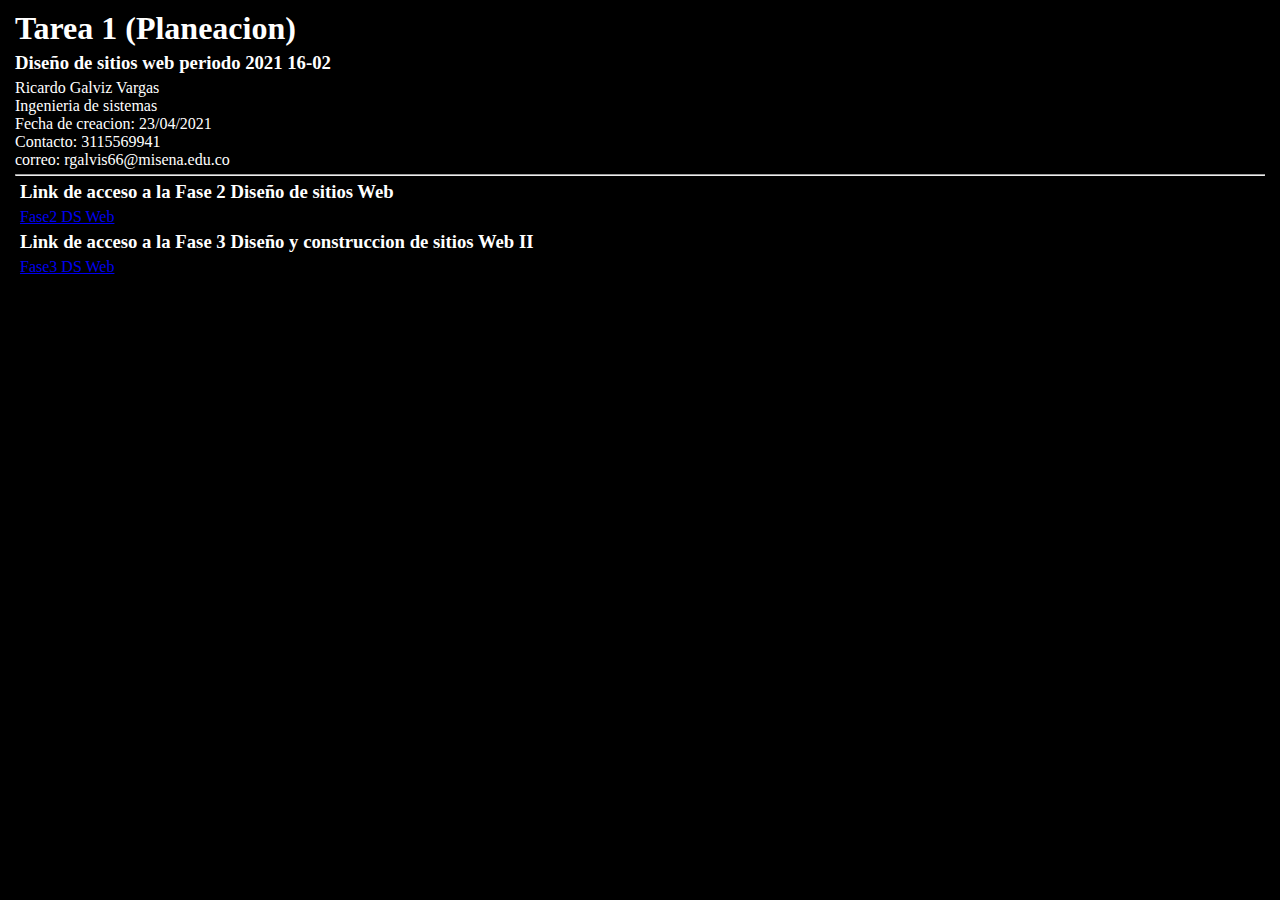
<file: index.html>
<!DOCTYPE html>
<html lang="en">
<head>
    <meta charset="UTF-8">
    <meta http-equiv="X-UA-Compatible" content="IE=edge">
    <meta name="viewport" content="width=device-width, initial-scale=1.0">
    <title>DS-web</title>
    <link rel="stylesheet" type="text/css" href="fase2/estilos/estilos.css"/>
</head>
<body>
    <h1>Tarea 1 (Planeacion)</h1>
    <h3>Diseño de sitios web periodo 2021 16-02</h3>
    <p>
        Ricardo Galviz Vargas
        <br>
        Ingenieria de sistemas
        <br>
        Fecha de creacion: 23/04/2021
        <br>
        Contacto: 3115569941
        <br>
        correo: rgalvis66@misena.edu.co

    </p>
    <hr>
    <section>
        <h3>Link de acceso a la Fase 2 Diseño de sitios Web</h3>
        <a href="fase2/design.html">Fase2 DS Web</a>
    </section>
    <section>
        <h3>Link de acceso a la Fase 3 Diseño y construccion de sitios Web II</h3>
        <a href="Fase3/indexFASE3.html">Fase3 DS Web</a>
    </section>
</body>
</html>
</file>
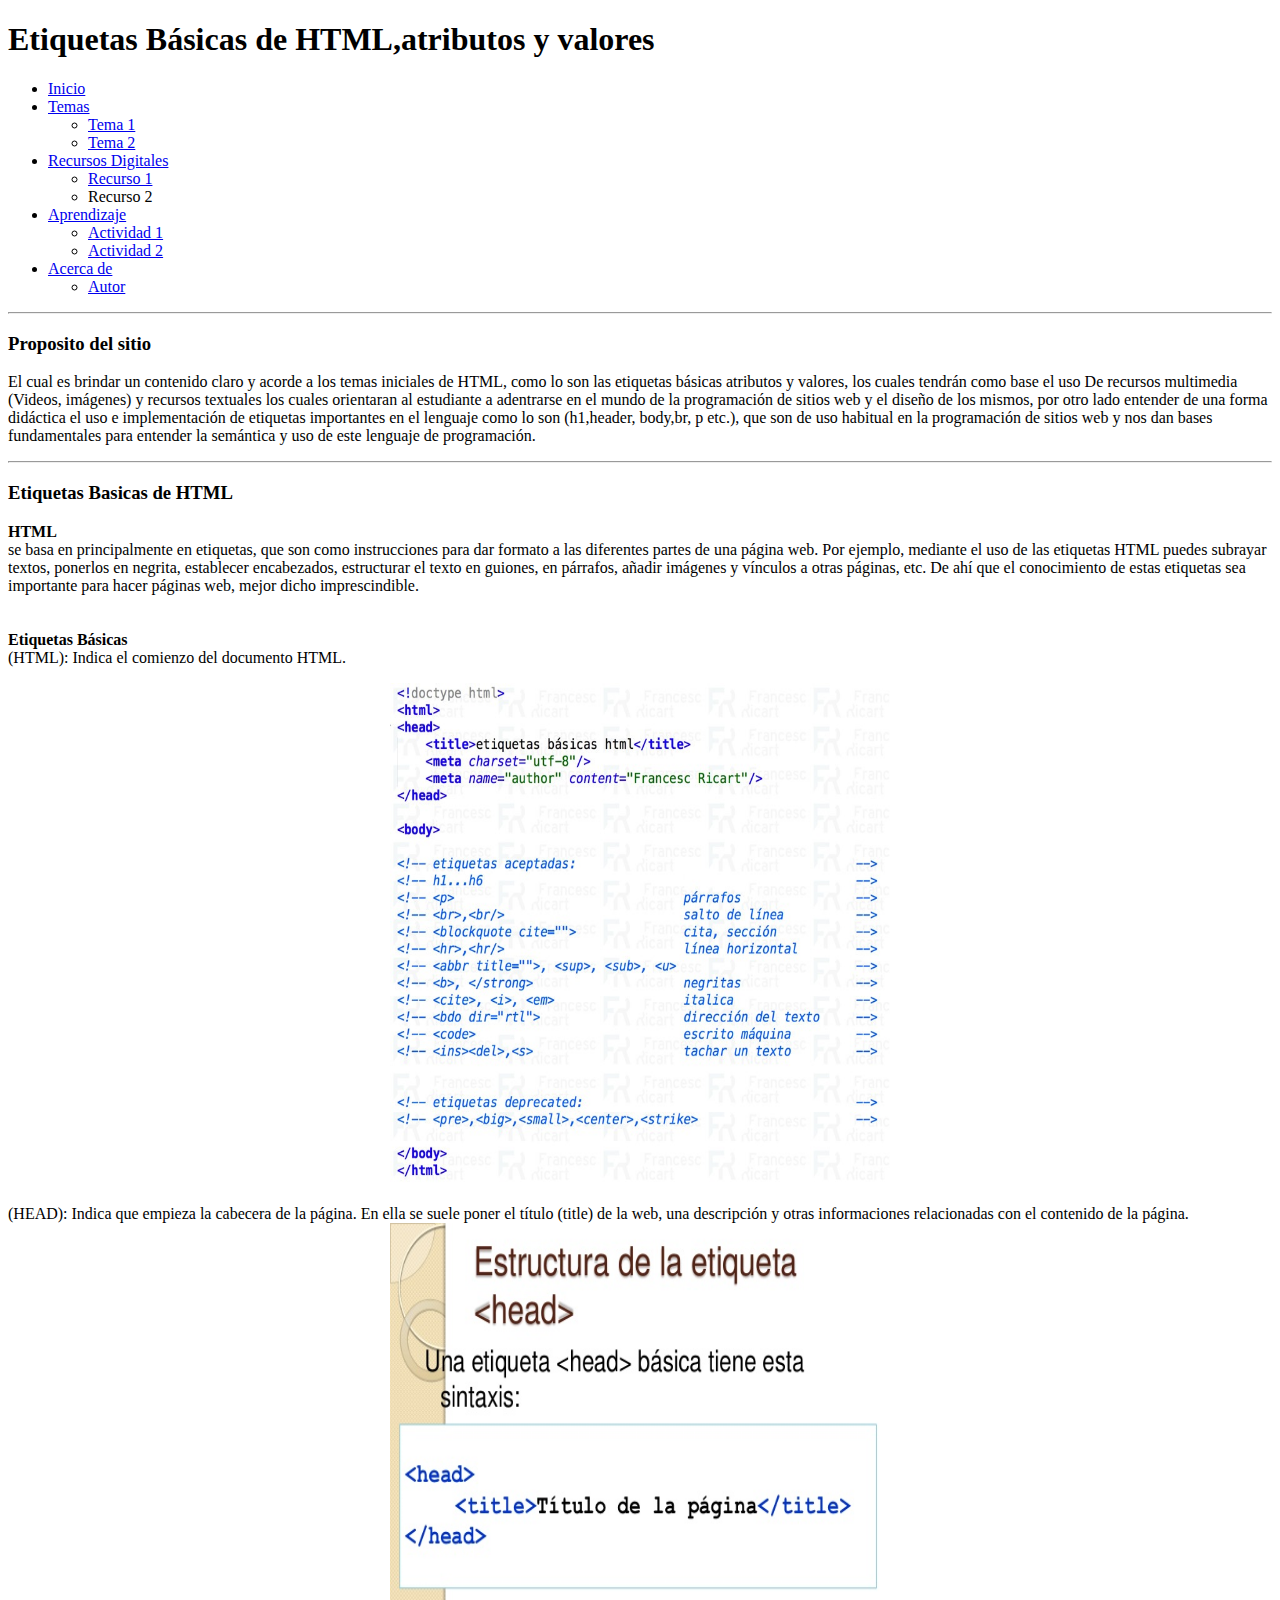
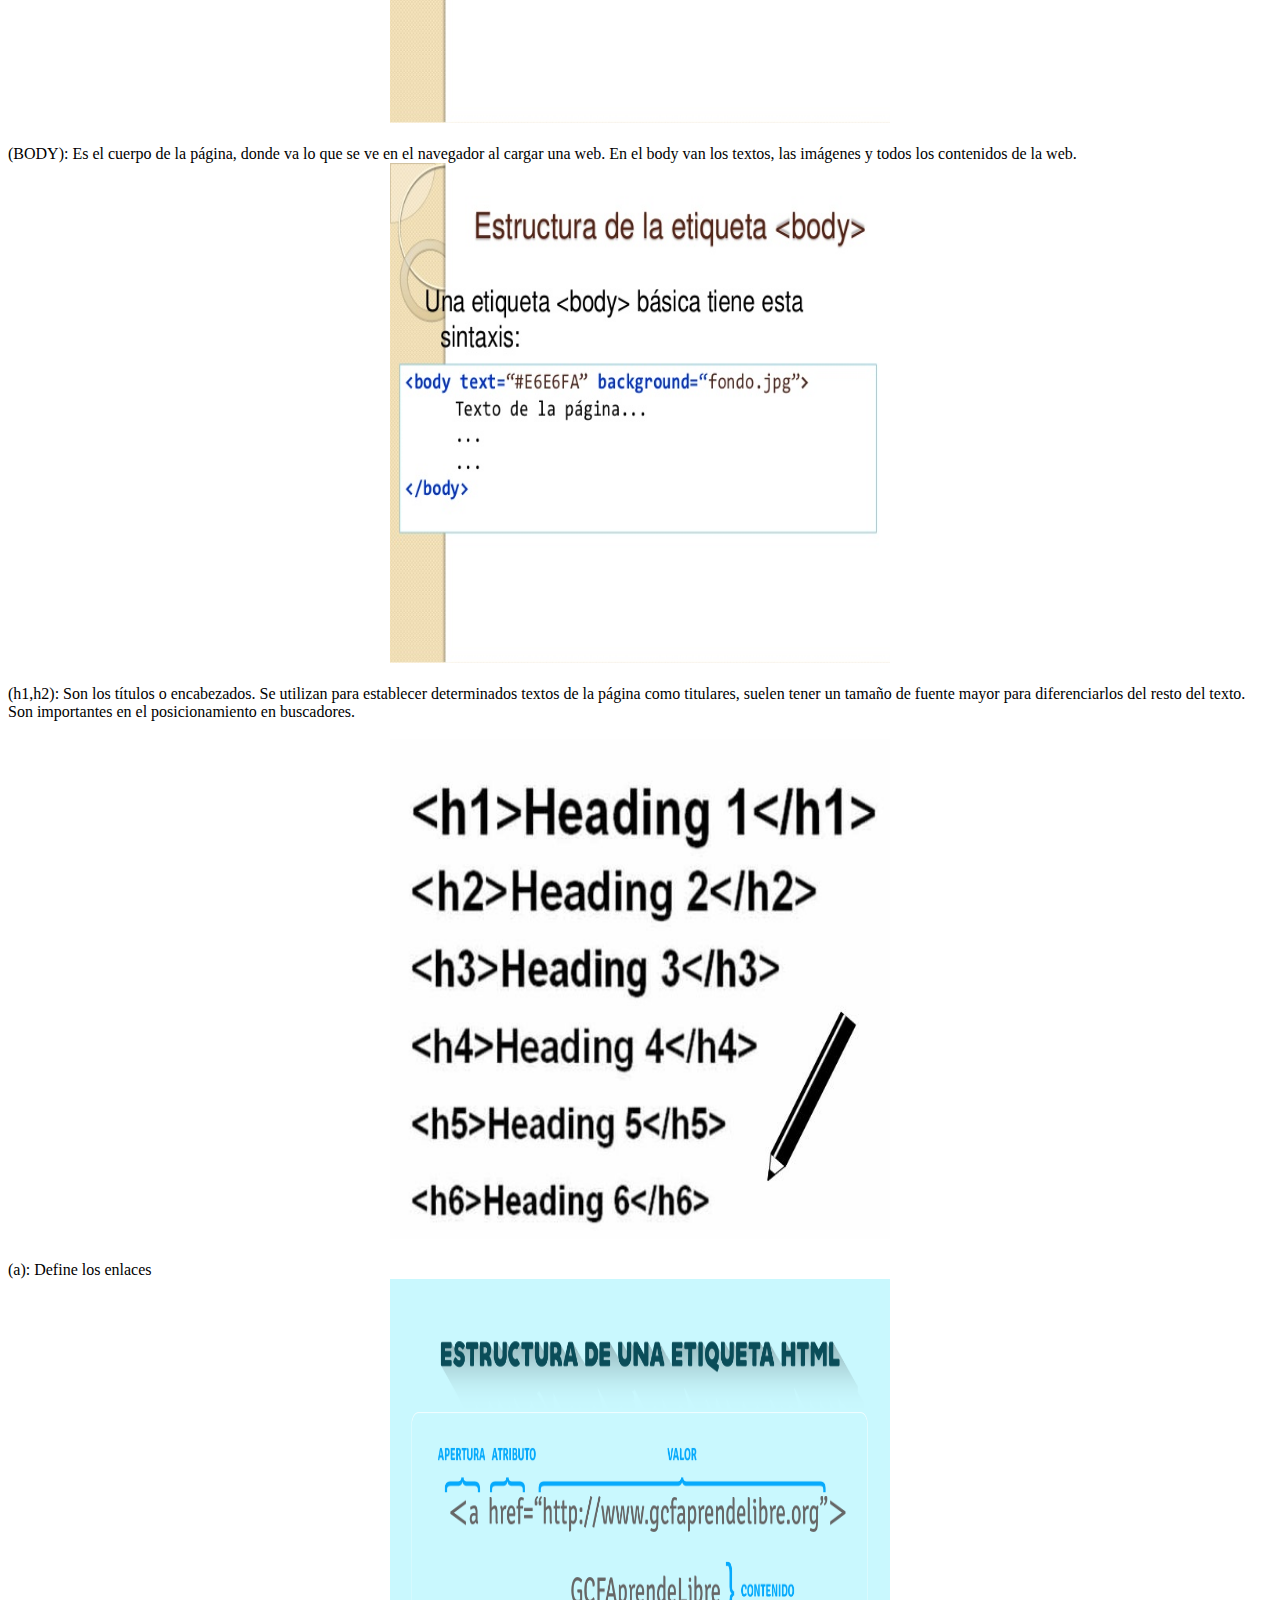
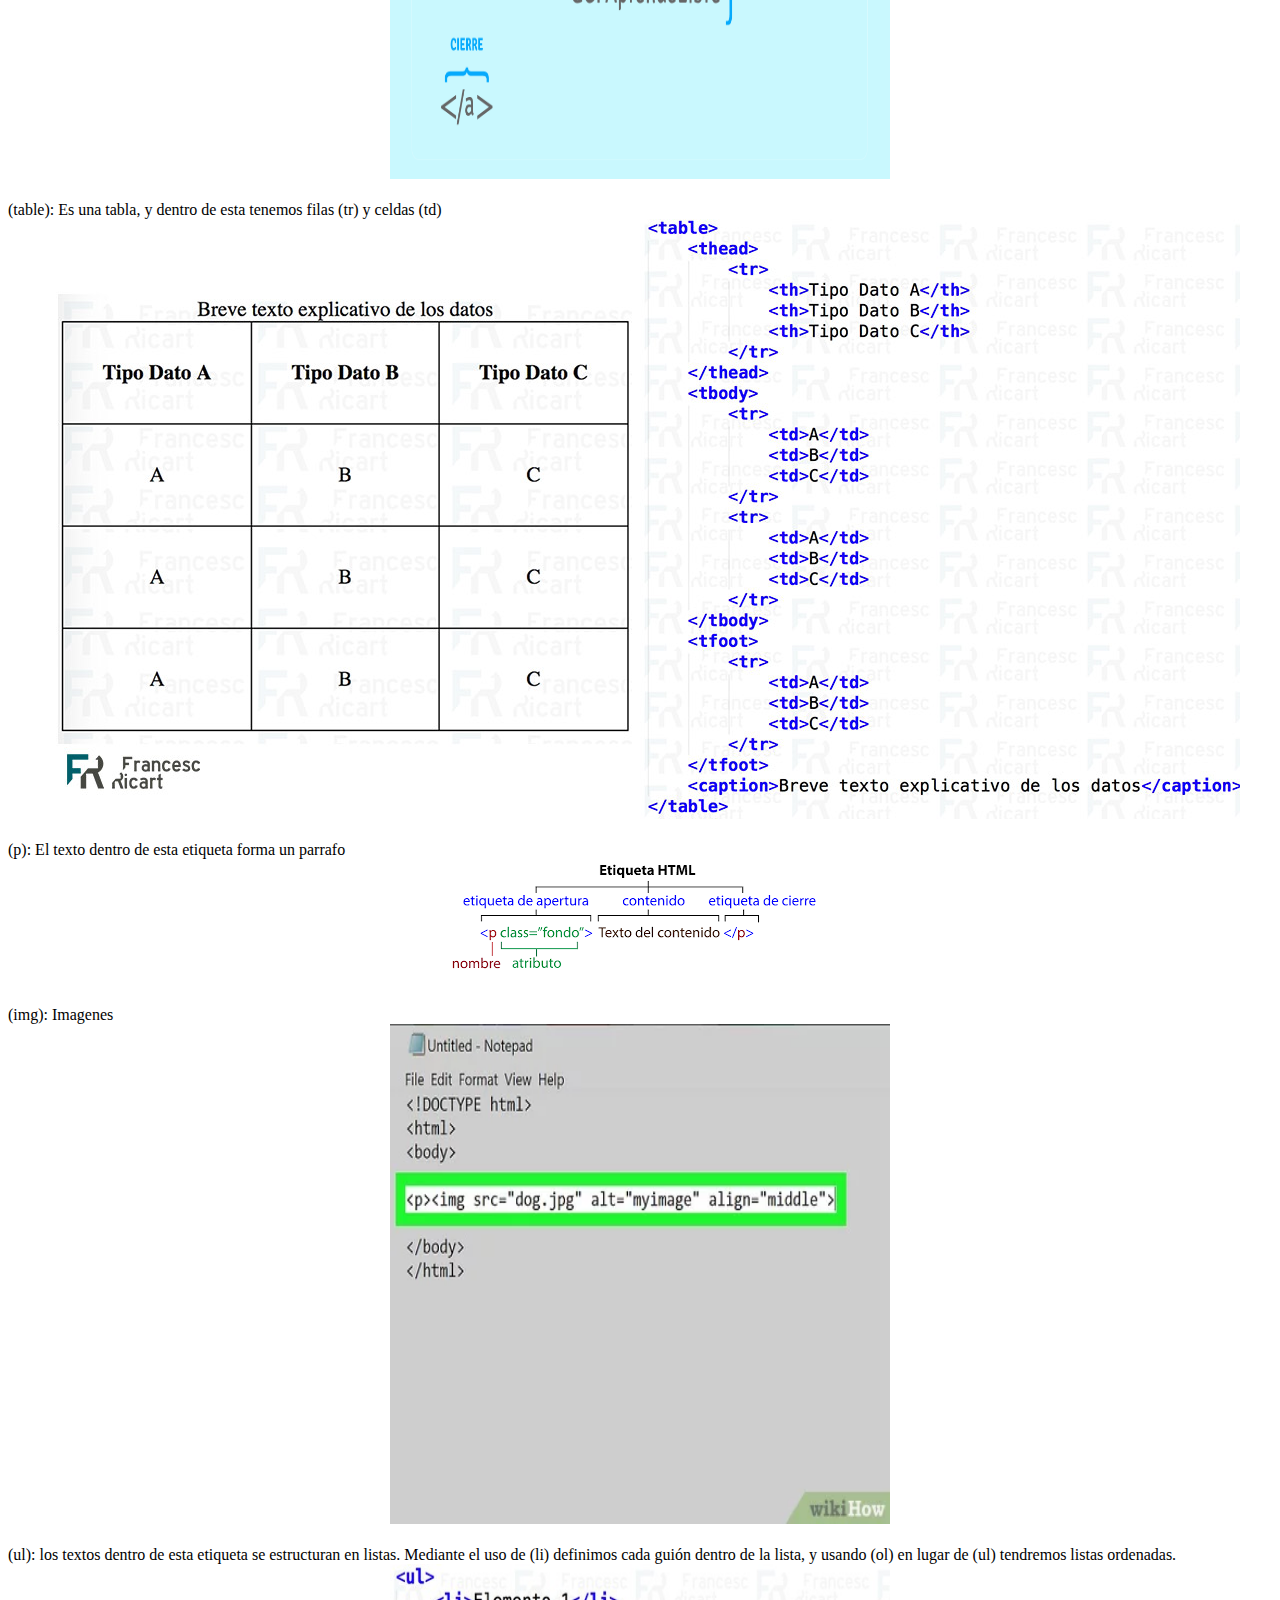
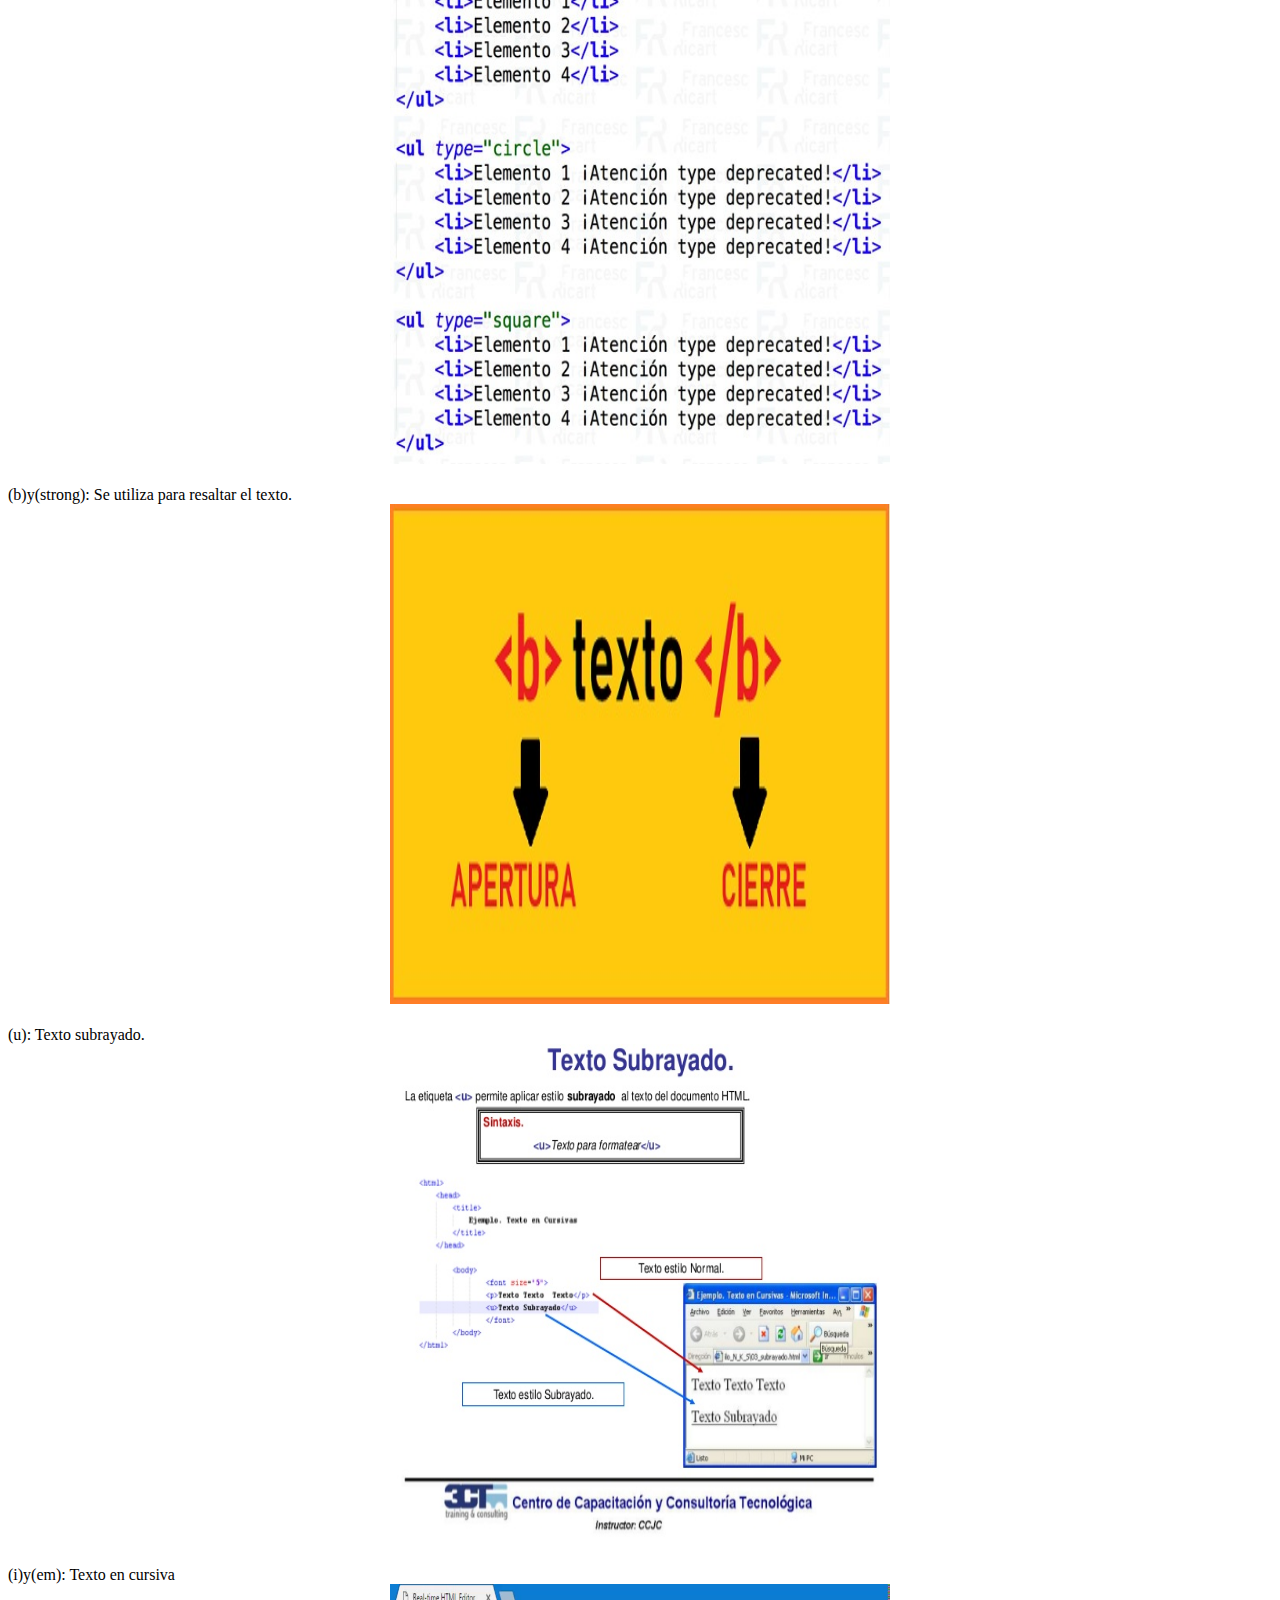
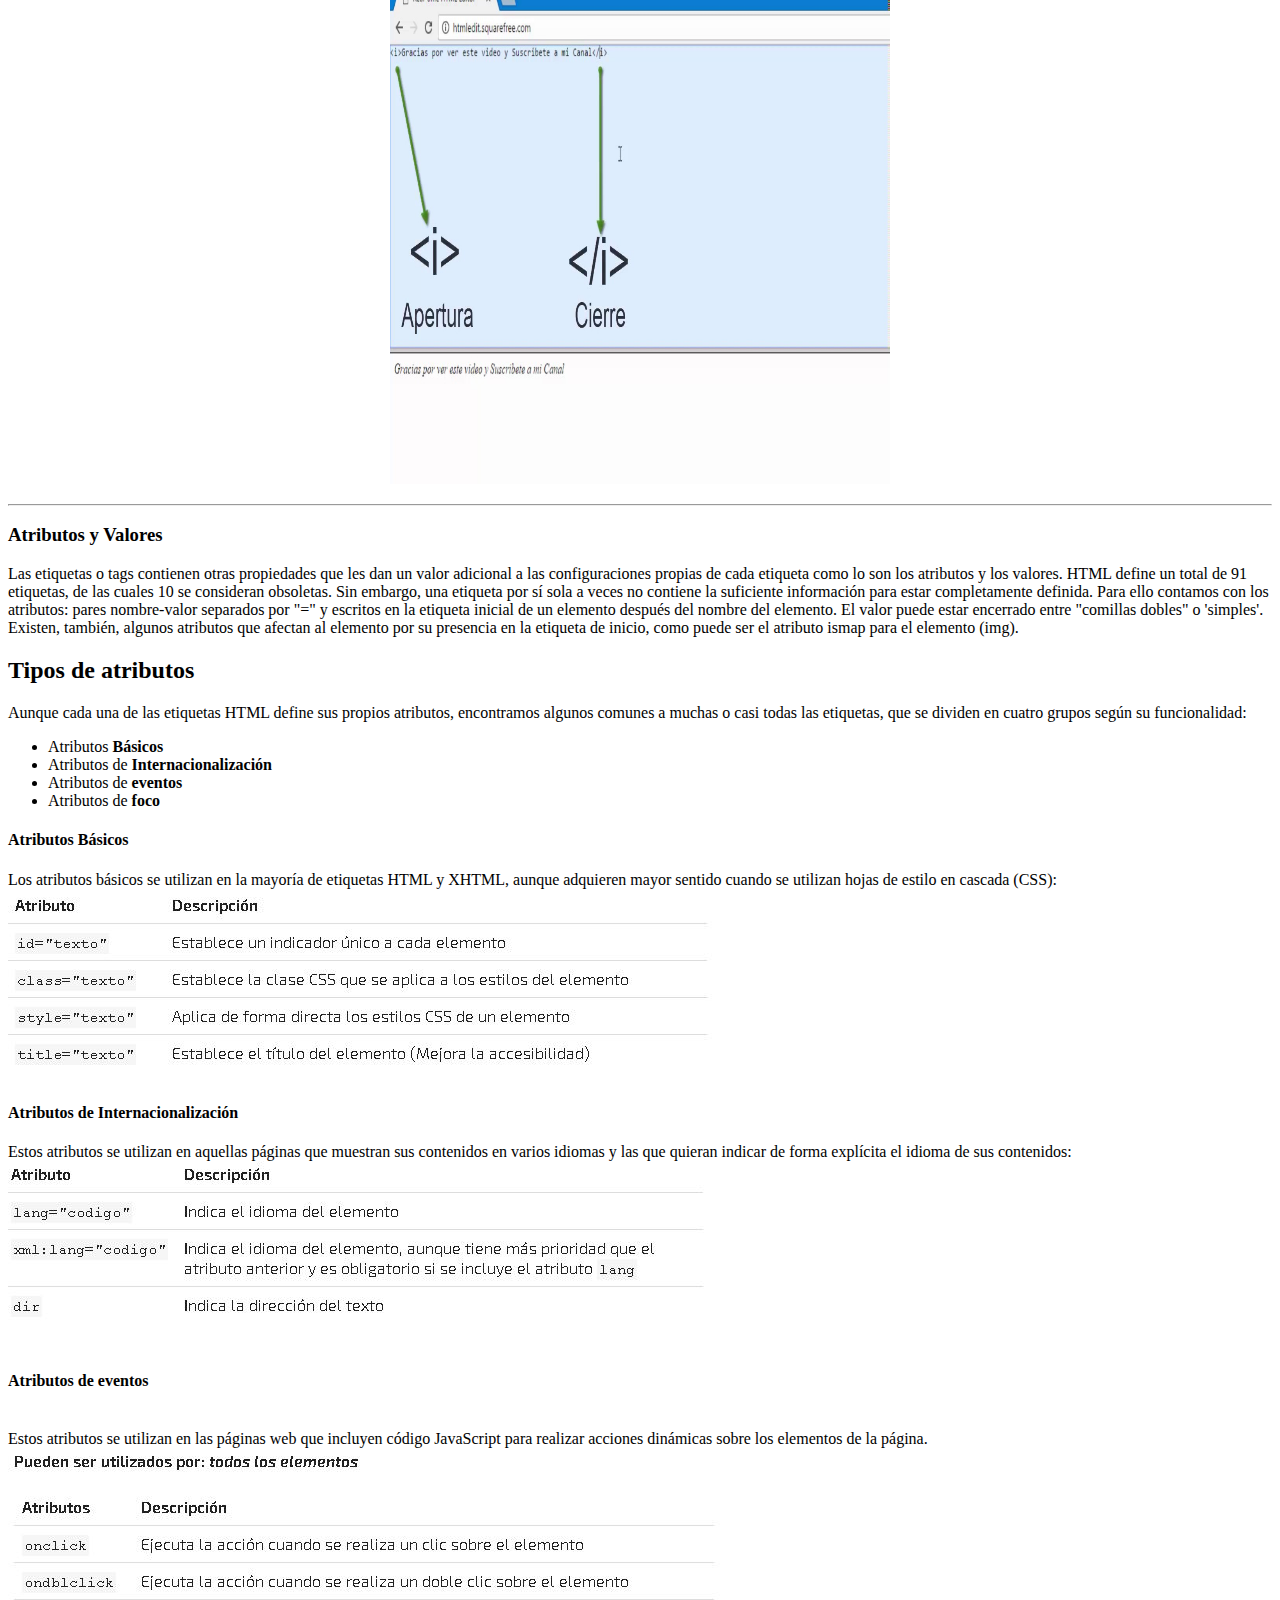
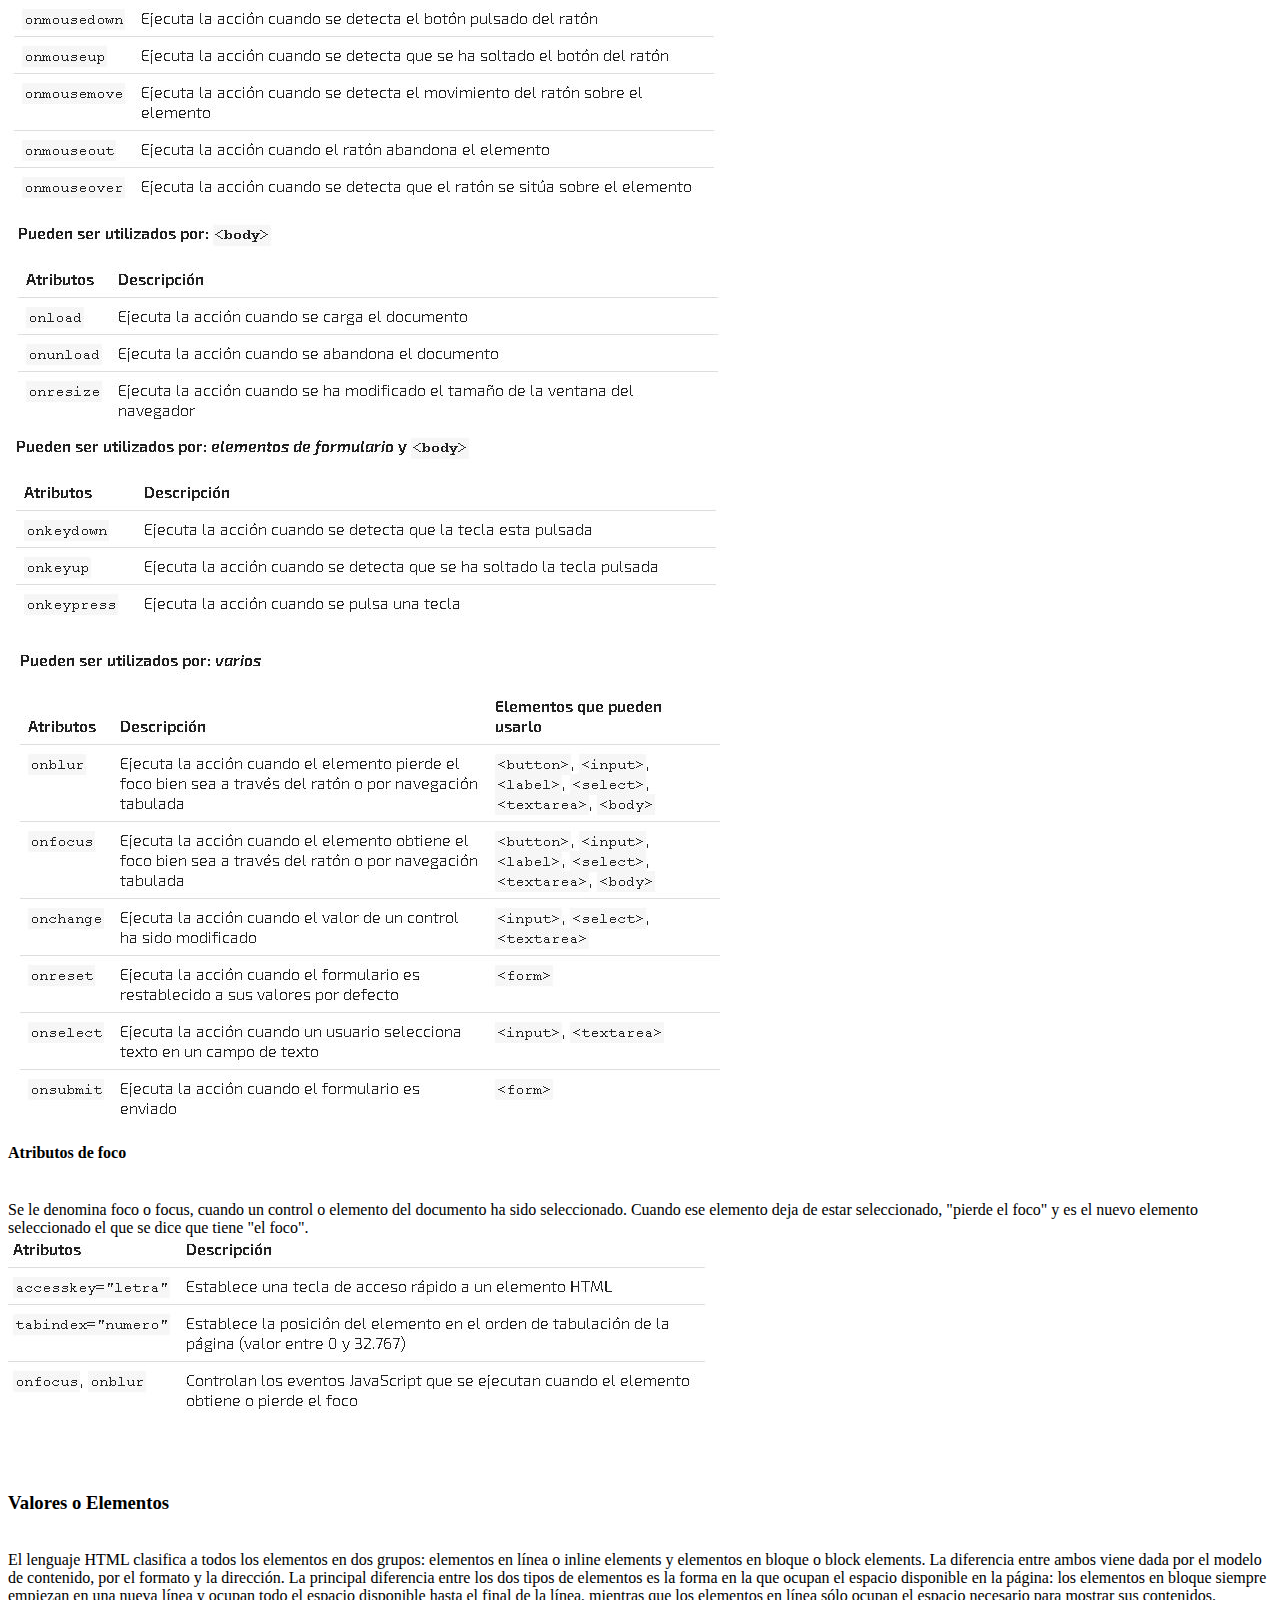
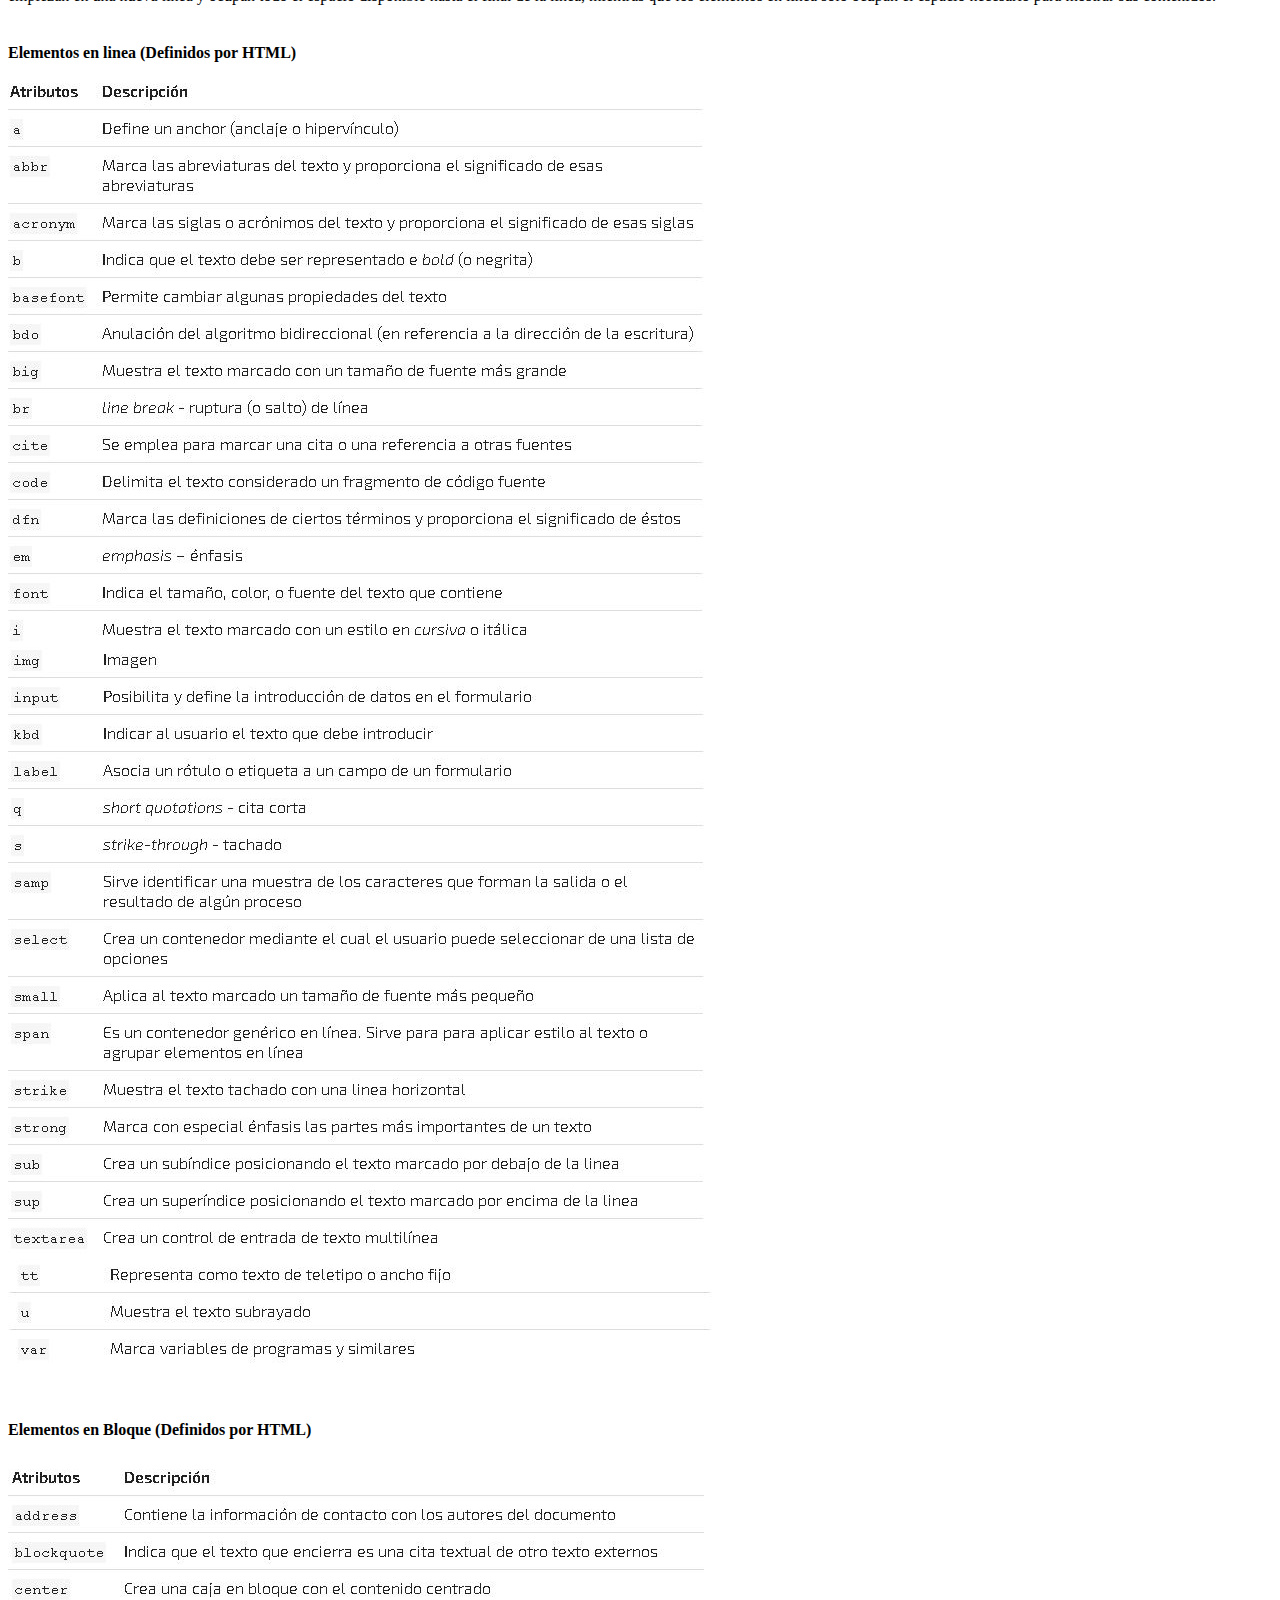
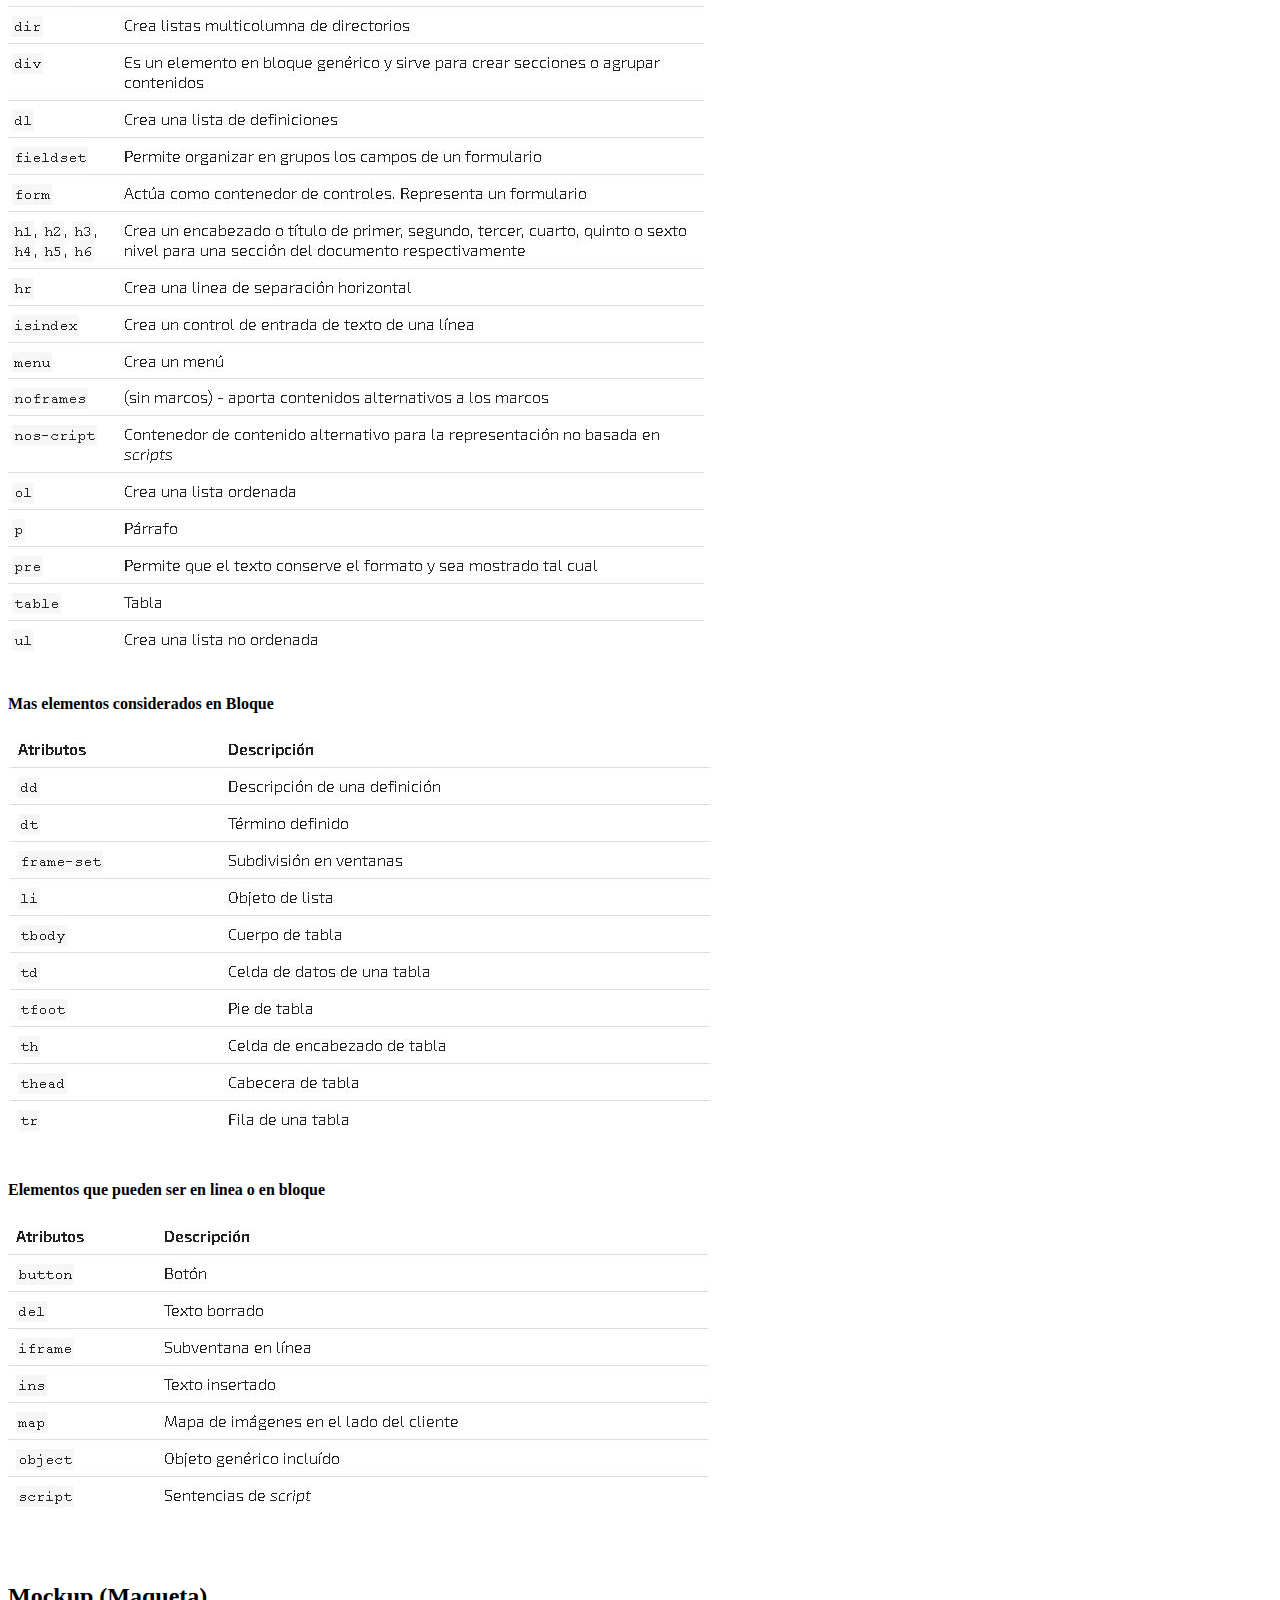
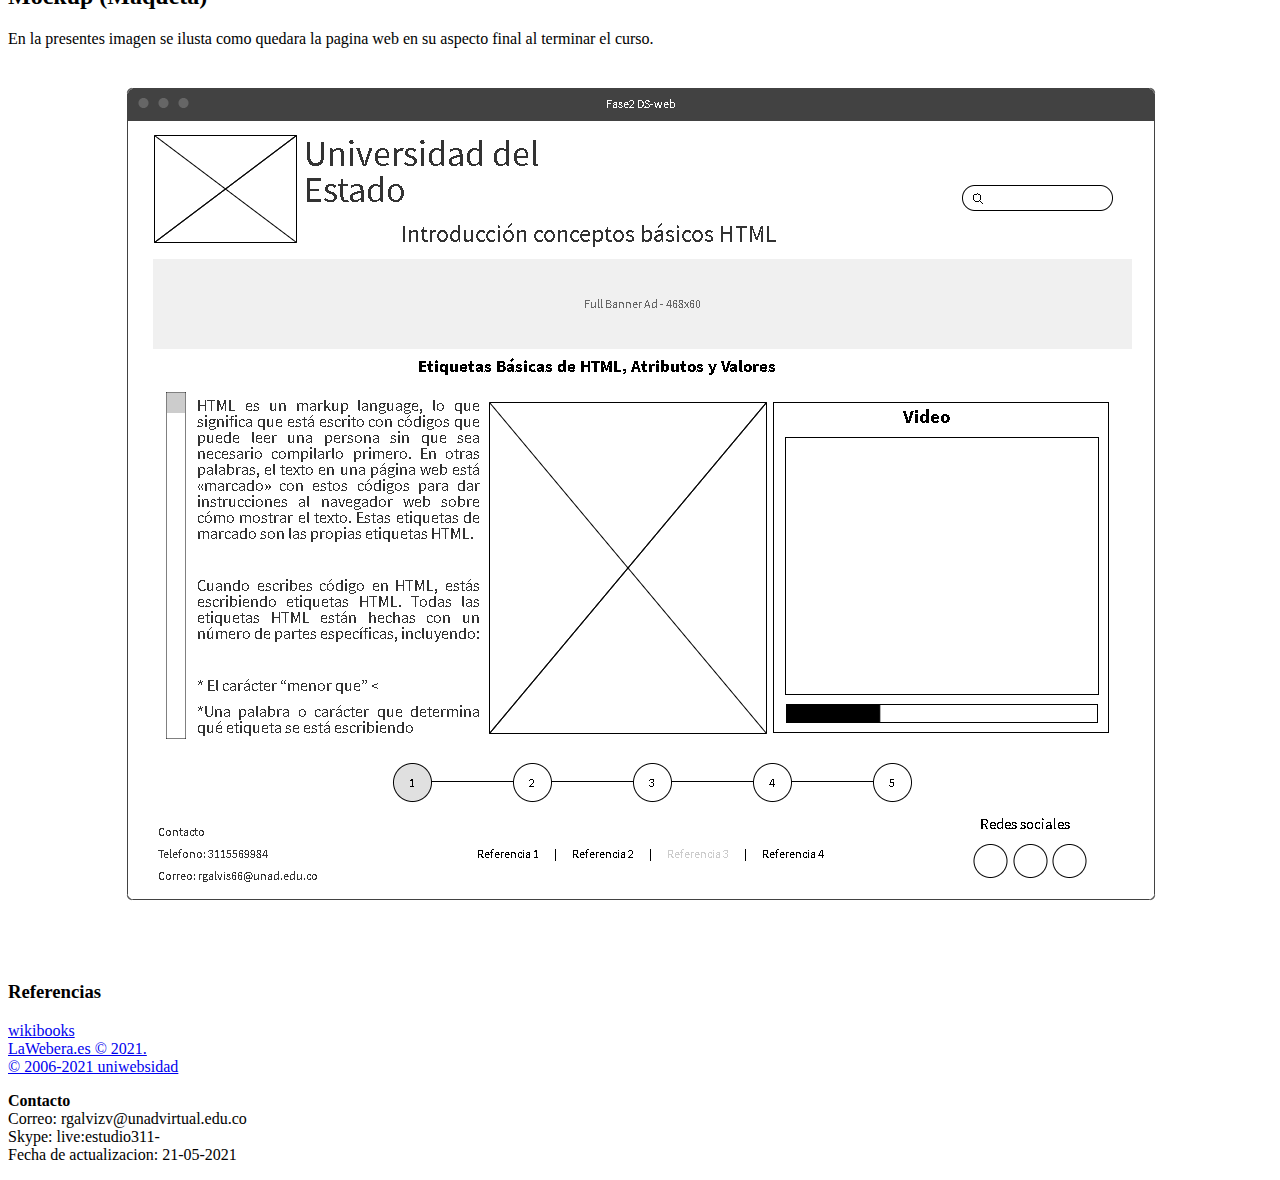
<file: fase2/design.html>
<!DOCTYPE html>
<html lang="en">
<head>
    <meta charset="UTF-8">
    <meta http-equiv="X-UA-Compatible" content="IE=edge">
    <meta name="viewport" content="width=device-width, initial-scale=1.0">
    <title>Fase2-DSweb</title>
</head>
  <body>
    <header>
        <h1>Etiquetas Básicas de HTML,atributos y valores</h1>
    </header>

    <nav>
        <ul>
            <li><a href="#">Inicio</a></li>
            <li><a href="#">Temas</a>
                <ul>
                    <li><a href="#">Tema 1</a></li>
                    <li><a href="#">Tema 2</a></li>
                </ul>
            </li>
            <li><a href="#">Recursos Digitales</a>
                <ul>
                    <li><a href="#">Recurso 1</a></li>
                    <li><a href="#"></a>Recurso 2</li>
                </ul>
            </li>
            <li><a href="#">Aprendizaje</a>
                <ul>
                    <li><a href="#">Actividad 1</a></li>
                    <li><a href="#">Actividad 2</a></li>
                </ul>            
            </li>
            <li><a href="#">Acerca de</a>
                <ul>
                    <li><a href="#">Autor</a></li>
                </ul>

            </li>
        </ul>
    </nav>

    <hr>
    <section>
        <h3>Proposito del sitio </h3>
        <p>
            El cual es brindar un contenido claro y acorde a los temas iniciales de HTML, como lo son las etiquetas básicas atributos y valores, los cuales tendrán como base el uso 
            De recursos multimedia (Videos, imágenes) y recursos textuales los cuales orientaran al estudiante a adentrarse en el mundo de la programación de sitios web y el diseño
            de los mismos, por otro lado entender de una forma didáctica el uso e implementación de etiquetas importantes en el lenguaje como lo son (h1,header, body,br, p etc.),
            que son de uso habitual en la programación de sitios web y nos dan bases fundamentales para entender la semántica y uso de este lenguaje de programación.
        </p>
        <hr>
        <article>
            <h3>Etiquetas Basicas de HTML</h3>
            <p>
                <strong>HTML</strong> 
                <br>
                se basa en principalmente en etiquetas, que son como instrucciones para dar formato a las diferentes partes de una página web.
                Por ejemplo, mediante el uso de las etiquetas HTML puedes subrayar textos, ponerlos en negrita, establecer encabezados, estructurar el texto en guiones, 
                en párrafos, añadir imágenes y vínculos a otras páginas, etc. De ahí que el conocimiento de estas etiquetas sea importante para hacer páginas web, 
                mejor dicho imprescindible.
                <br>
                <br>
                <br>
                <strong>Etiquetas Básicas</strong>
                <br>
                (HTML): Indica el comienzo del documento HTML.
                <br>
                <center><img src="img/html.jpg" alt="html" width="500" height="500"></center>
                <br>
                (HEAD): Indica que empieza la cabecera de la página. En ella se suele poner el título (title) de la web, una descripción y otras informaciones 
                        relacionadas con el contenido de la página.
                <br>
                    <center><img src="img/head.jpg" alt="head" width="500" height="500"></center>    
                <br>
                (BODY): Es el cuerpo de la página, donde va lo que se ve en el navegador al cargar una web. En el body van los textos, las imágenes 
                        y todos los contenidos de la web.  
                <br>
                <center><img src="img/body.jpg" alt="body" width="500" height="500"></center>                        
                <br>
                (h1,h2): Son los títulos o encabezados. Se utilizan para establecer determinados textos de la página como titulares, 
                         suelen tener un tamaño de fuente mayor para diferenciarlos del resto del texto. Son importantes en el 
                         posicionamiento en buscadores.
                <br>
                <br>
                <center><img src="img/h1.jpg" alt="h1" width="500" height="500"></center>
                <br>
                (a): Define los enlaces
                <br>
                <center><img src="img/a.png" alt="a" width="500" height="500"></center>
                <br>
                (table): Es una tabla, y dentro de esta tenemos filas (tr) y celdas (td)
                <br>
                <center><img src="img/table.jpg" alt="table"></center>
                <br>
                (p): El texto dentro de esta etiqueta forma un parrafo
                <br>
                <center><img src="img/p.png" alt="p"></center>
                <br>
                (img): Imagenes
                <br>
                <center><img src="img/img.jpg" alt="img" width="500" height="500"></center>
                <br>
                (ul): los textos dentro de esta etiqueta se estructuran en listas. Mediante el uso de (li) definimos cada guión dentro de la lista, 
                      y usando (ol) en lugar de (ul) tendremos listas ordenadas.
                <br>
                <center><img src="img/ul.jpg" alt="ul" width="500" height="500"></center>
                <br>
                (b)y(strong): Se utiliza para resaltar el texto.
                <br>
                <center><img src="img/b.jpg" alt="b" width="500" height="500"></center>
                <br>
                (u): Texto subrayado.
                <br>
                <center><img src="img/u.jpg" alt="u" width="500" height="500"></center>
                <br>
                (i)y(em): Texto en cursiva
                <br>
                <center><img src="img/i.jpg" alt="i" width="500" height="500"></center>
            </p>


        </article>
        <hr>
        <article>
            <h3><b>Atributos y Valores</b></h3>
            <p>
                Las etiquetas o tags contienen otras propiedades que les dan un valor adicional a las configuraciones propias de cada etiqueta como lo son los
                atributos y los valores.
                HTML define un total de 91 etiquetas, de las cuales 10 se consideran obsoletas. Sin embargo, una etiqueta por sí sola a veces no contiene la
                suficiente información para estar completamente definida. Para ello contamos con los atributos: pares nombre-valor separados por "=" y escritos
                en la etiqueta inicial de un elemento después del nombre del elemento. El valor puede estar encerrado entre "comillas dobles" o 'simples'. Existen,
                también, algunos atributos que afectan al elemento por su presencia en la etiqueta de inicio, como puede ser el atributo ismap para el elemento (img).

                <h2><b>Tipos de atributos</b></h2>
                Aunque cada una de las etiquetas HTML define sus propios atributos, encontramos algunos comunes a muchas o casi todas las etiquetas, que se dividen 
                en cuatro grupos según su funcionalidad:

                <ul>
                    <li>Atributos <b>Básicos</b></li>
                    <li>Atributos de <b>Internacionalización</b></li>
                    <li>Atributos de <b>eventos</b></li>
                    <li>Atributos de <b>foco</b></li>

                </ul>

                <h4><b>Atributos Básicos</b></h4>
                Los atributos básicos se utilizan en la mayoría de etiquetas HTML y XHTML, aunque adquieren mayor sentido cuando se utilizan hojas de estilo en cascada (CSS):
                <br>
                <img src="img/atb.JPG" alt="atbasicos" >

                <h4><b>Atributos de Internacionalización</b></h4>
                Estos atributos se utilizan en aquellas páginas que muestran sus contenidos en varios idiomas y las que quieran indicar de forma explícita el idioma de sus contenidos:
                <br>
                <img src="img/atint.JPG" alt="internacionalizacion">
                <br>
                <br>
                <h4><b>Atributos de eventos</b></h4>
                <br>
                Estos atributos se utilizan en las páginas web que incluyen código JavaScript para realizar acciones dinámicas sobre los elementos de la página.
                <br>
                <img src="img/atevento1.JPG" alt="ev1">
                <br>
                <img src="img/atevento2.JPG" alt="ev2">
                <br>
                <img src="img/atevento3.JPG" alt="ev3">
                <br>
                <img src="img/atevento4.JPG" alt="ev4">

                <h4><b>Atributos de foco</b></h4>
                <br>
                Se le denomina foco o focus, cuando un control o elemento del documento ha sido seleccionado. Cuando ese elemento deja de estar seleccionado, 
                "pierde el foco" y es el nuevo elemento seleccionado el que se dice que tiene "el foco".
                <br>
                <img src="img/atfoco.JPG" alt="foco">
                <br>
                <br>
                <br>
                <br>
                <h3><b>Valores o Elementos</b></h3>
                <br>
                El lenguaje HTML clasifica a todos los elementos en dos grupos: elementos en línea o inline elements y elementos en bloque o block elements.
                La diferencia entre ambos viene dada por el modelo de contenido, por el formato y la dirección. La principal diferencia entre los dos tipos 
                de elementos es la forma en la que ocupan el espacio disponible en la página: los elementos en bloque siempre empiezan en una nueva línea y 
                ocupan todo el espacio disponible hasta el final de la línea, mientras que los elementos en línea sólo ocupan el espacio necesario para mostrar 
                sus contenidos.
                <br>
                <br>
                <h4><b>Elementos en linea (Definidos por HTML)</b></h4>
                <img src="img/elmento1.JPG" alt="elem1">
                <img src="img/elmento2.JPG" alt="elem2">
                <img src="img/elmento3.JPG" alt="elem3">
                <br>
                <br>
                <h4><b>Elementos en Bloque (Definidos por HTML)</b></h4>
                <img src="img/ELMB1.JPG" alt="elmb">
                <img src="img/ELMB2.JPG" alt="elmb2">
                <br>
                <br>
                <h4><b>Mas elementos considerados en Bloque</b></h4>
                <img src="img/meb.JPG" alt="">
                <br>
                <br>
                <h4><b>Elementos que pueden ser en linea o en bloque</b></h4>
                <img src="img/epsl.JPG" alt="">
                <br>
                <br>
                <br>
            </p>
        </article>
    </section>
    <section>
        <h2><b>Mockup (Maqueta)</b></h2>
        <p>En la presentes imagen se ilusta como quedara la pagina web en su aspecto final al terminar el curso.</p>
        <br>
        <center><img src="img/Mackup.PNG" alt="Maqueta"></center>
                
    </section>
    <br>
    <section>
        <br>
        <br>
        <h3>Referencias</h3>
        <a href="https://es.wikibooks.org/wiki/Lenguaje_HTML/El_c%C3%B3digo">wikibooks</a><br>
        <a href="https://www.lawebera.es/xhtml-css/conceptos-basicos-html.php">LaWebera.es © 2021.</a><br>
        <a href="https://uniwebsidad.com/libros/xhtml/capitulo-2/elementos-html">© 2006-2021 uniwebsidad</a><br>
        


    </section>
    <footer>
        <p>
            <b>Contacto</b> <br>
            Correo: rgalvizv@unadvirtual.edu.co
            <br>
            Skype: live:estudio311-
            <br>
            Fecha de actualizacion: 21-05-2021
        </p>
        
    </footer>
  </body>
</html>
</file>
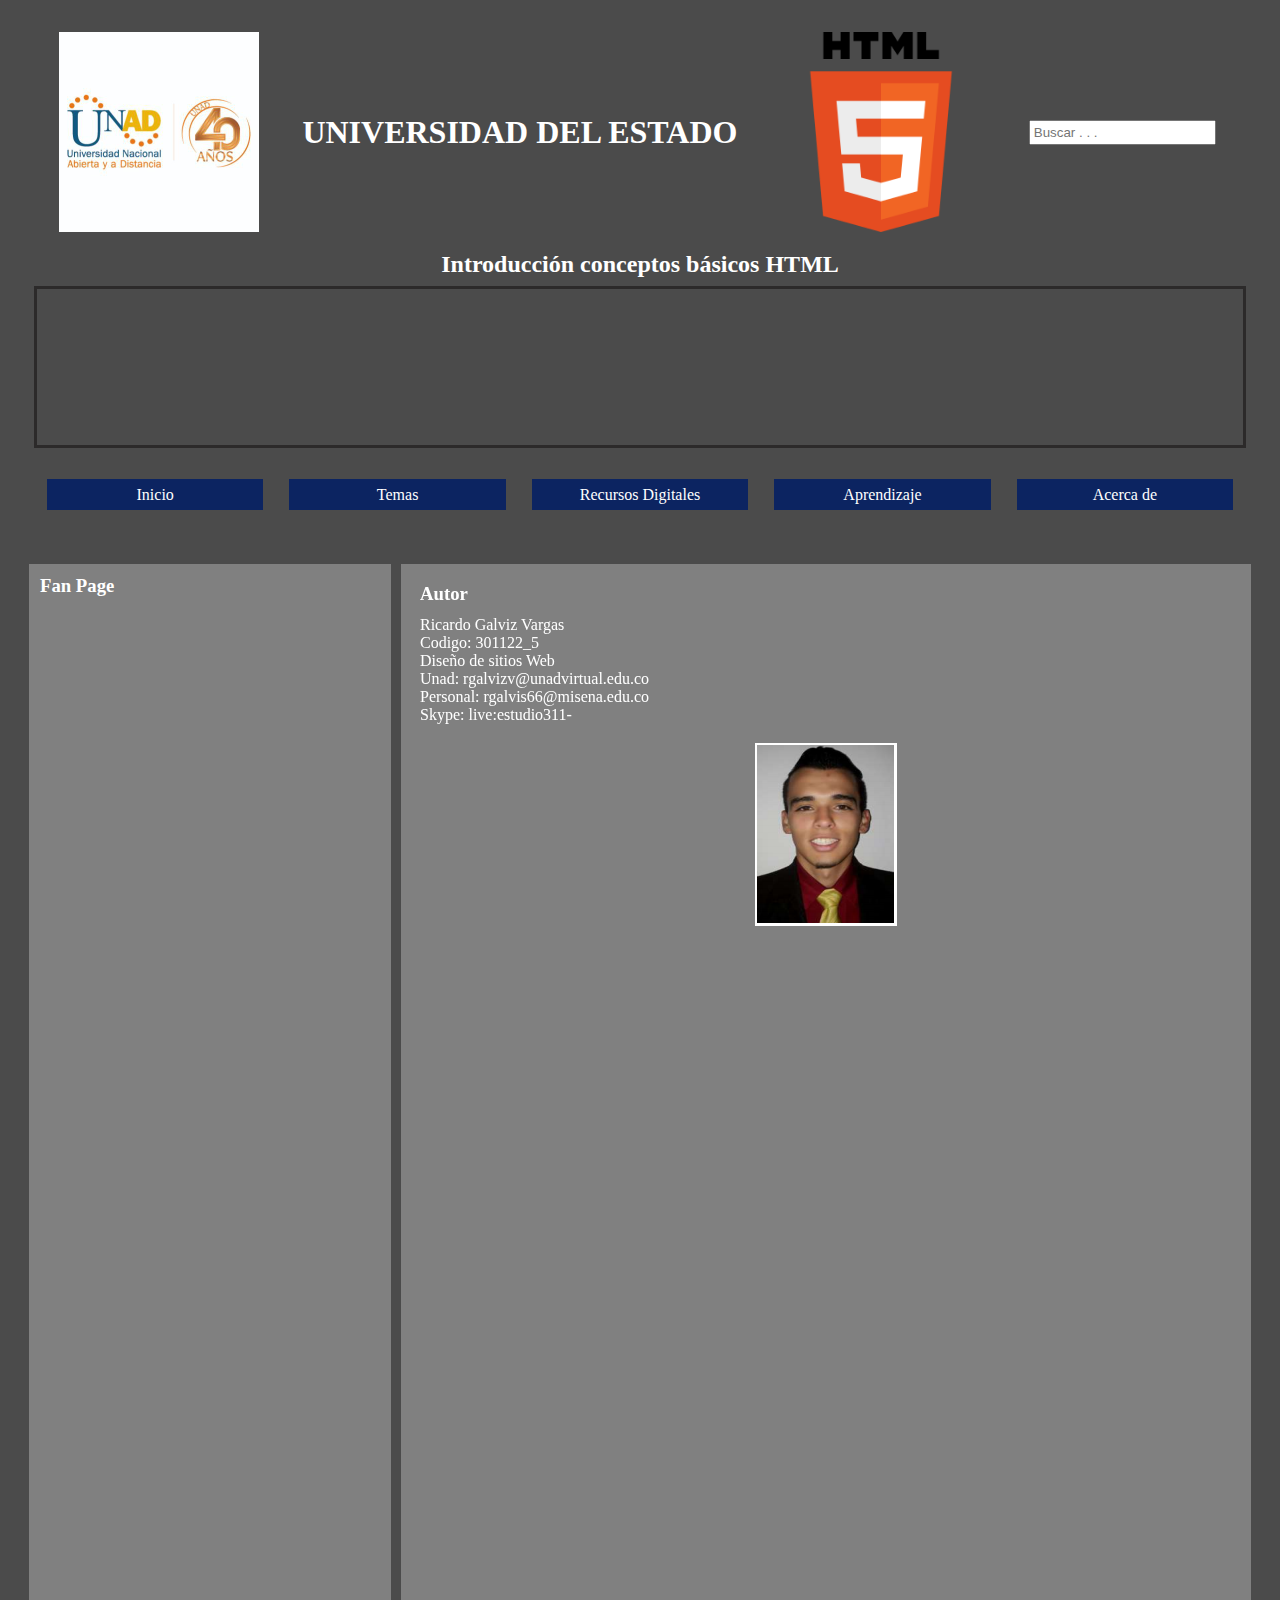
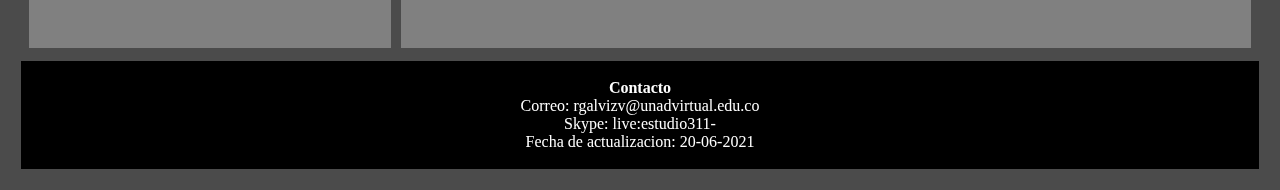
<file: Fase3/autor.html>
<!DOCTYPE html>
<html lang="en">
<head>
    <meta charset="UTF-8">
    <meta http-equiv="X-UA-Compatible" content="IE=edge">
    <meta name="viewport" content="width=device-width, initial-scale=1.0">
    <title>Fase3-DSweb</title>
    <link rel="stylesheet"  href="CSS/Miestilo.css">
    <script src="js/jquery-3.6.0.min.js"></script>
    <script>src="js/jquery.dataTables.min.js"</script>
</head>
  <body>
     <header>
            <img src="img/Logo.jpg" alt="Logo" height="200" width="200">
            <h1>UNIVERSIDAD DEL ESTADO</h1>
            <img src="img/logo2.png" alt="Logo" height="200" width="200">       
            <div class="navegacion">
                <input type="search" placeholder="Buscar . . .">
            </div>  
           
     </header>
     
     <H2>Introducción conceptos básicos HTML</H2>
    <div class="banner"></div>
    <nav>
        <ul class="menu">
            <li><a href="indexFASE3.html">Inicio</a></li>
            <li><a href="#">Temas</a>
                <ul class="desplegable">
                    <li><a href="Tema1.html">Tema 1</a></li>
                    <li><a href="Tema2.html">Tema 2</a></li>
                </ul>
            </li>
            <li><a href="#">Recursos Digitales</a>
                <ul class="desplegable">
                    <li><a href="#">Recurso 1</a></li>
                    <li><a href="#">Recurso 2</a></li>
                </ul>
            </li>
            <li><a href="#">Aprendizaje</a>
                <ul class="desplegable">
                    <li><a href="#">Actividad 1</a></li>
                    <li><a href="#">Actividad 2</a></li>
                </ul>            
            </li>
            <li><a href="#">Acerca de</a>
                <ul class="desplegable">
                    <li><a href="#">Autor</a></li>
                </ul>

            </li>
        </ul>
    </nav>
    <div class="redes">
       <aside>
        <h3>Fan Page</h3>
        <iframe src="https://www.facebook.com/plugins/page.php?href=https%3A%2F%2Fwww.facebook.com%2FHTML5.OFFICIAL%2F&tabs=timeline&width=340&height=500&small_header=false&adapt_container_width=true&hide_cover=false&show_facepile=true&appId" width="340" height="500" style="border:none;overflow:hidden" scrolling="no" frameborder="0" allowfullscreen="true" allow="autoplay; clipboard-write; encrypted-media; picture-in-picture; web-share"></iframe>
        <br>
        <iframe src="https://www.facebook.com/plugins/page.php?href=https%3A%2F%2Fwww.facebook.com%2FUniversidadUNAD%2F&tabs=timeline&width=340&height=500&small_header=false&adapt_container_width=true&hide_cover=false&show_facepile=true&appId" width="340" height="500" style="border:none;overflow:hidden" scrolling="no" frameborder="0" allowfullscreen="true" allow="autoplay; clipboard-write; encrypted-media; picture-in-picture; web-share"></iframe>
       </aside>
       <section>
           <article>
            <h3>Autor </h3>
            <p>
                Ricardo Galviz Vargas
                <br>
                Codigo: 301122_5
                <br>
                Diseño de sitios Web
                <br>
                Unad: rgalvizv@unadvirtual.edu.co
                <br>
                Personal: rgalvis66@misena.edu.co
                <br>
                Skype: live:estudio311-
                <br>
                <center>
                    <img src="img/FOTO.PNG" alt="b" >
                </center>

            </p>
           
       </section>
            
    </div>

    
    <footer>
        <p>
            <b>Contacto</b> <br>
            Correo: rgalvizv@unadvirtual.edu.co
            <br>
            Skype: live:estudio311-
            <br>
            Fecha de actualizacion: 20-06-2021
        </p>
        
    </footer>
  </body>
</html>
</file>
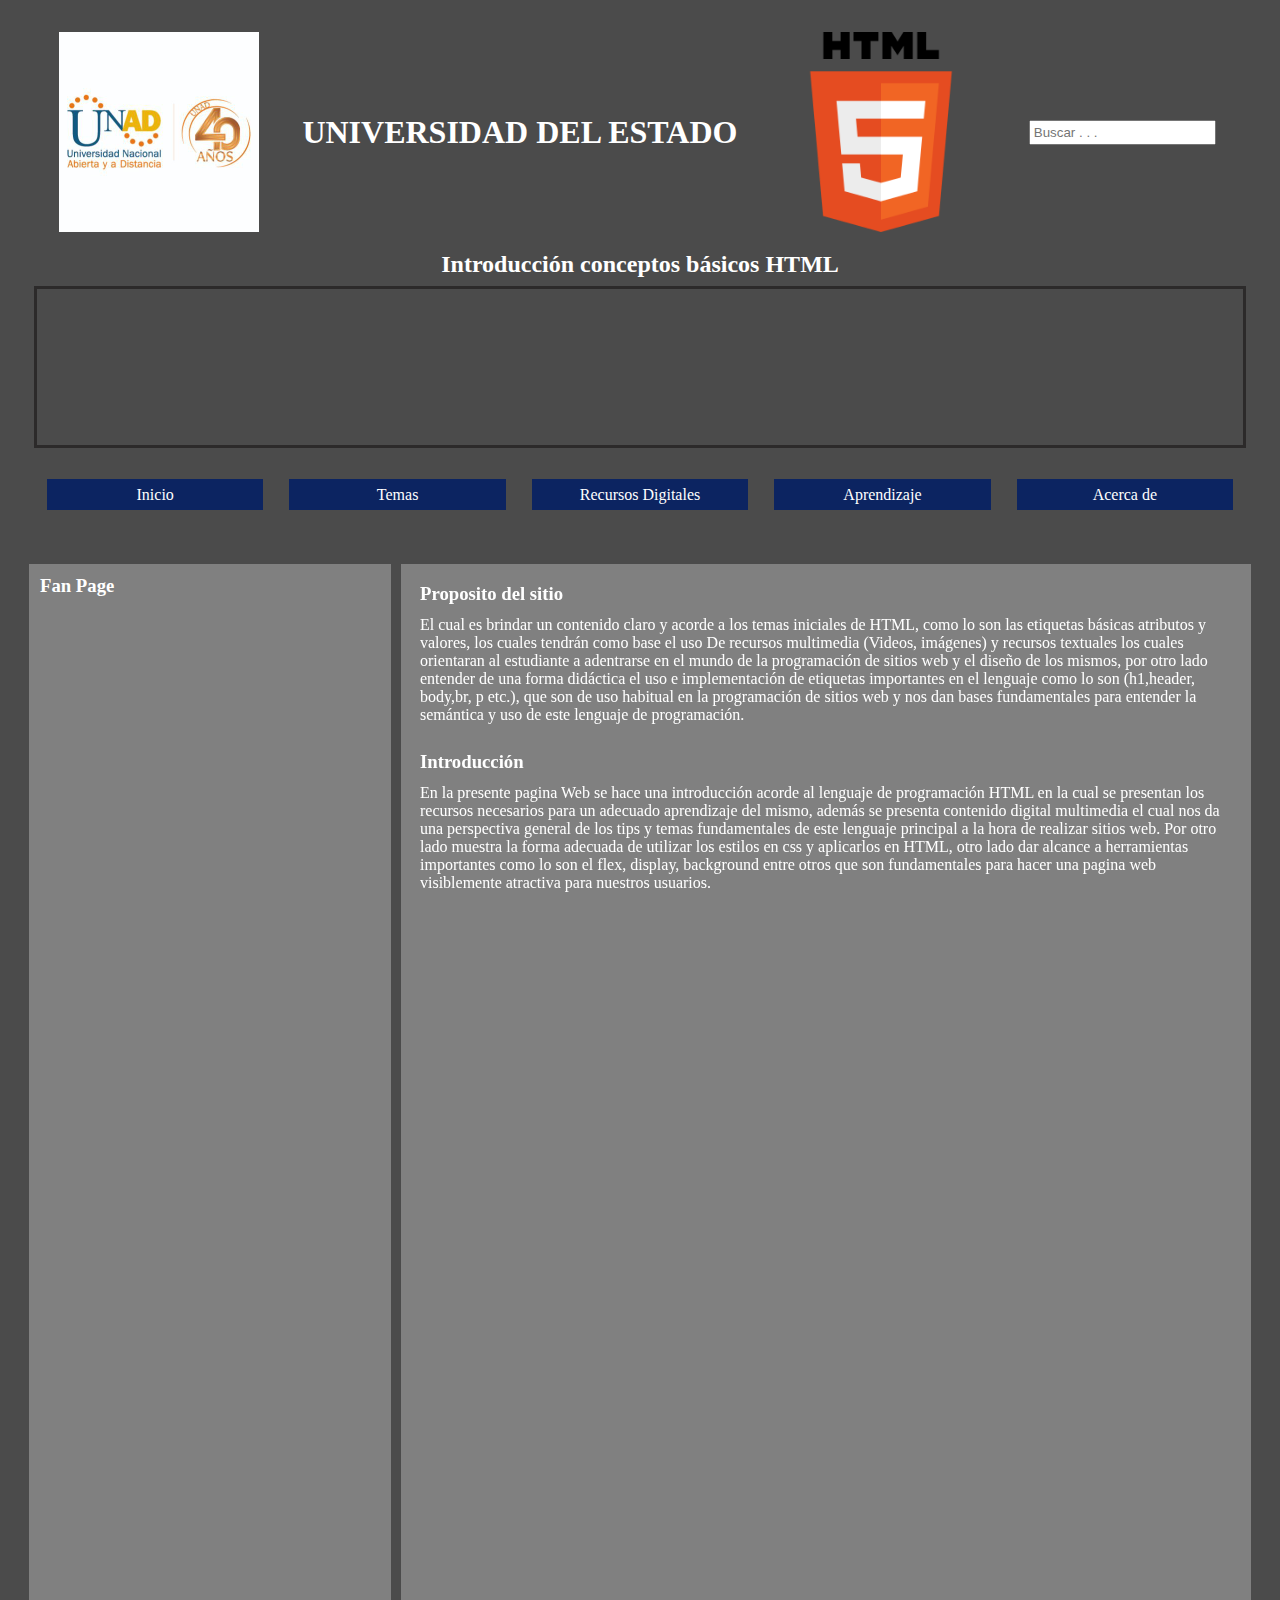
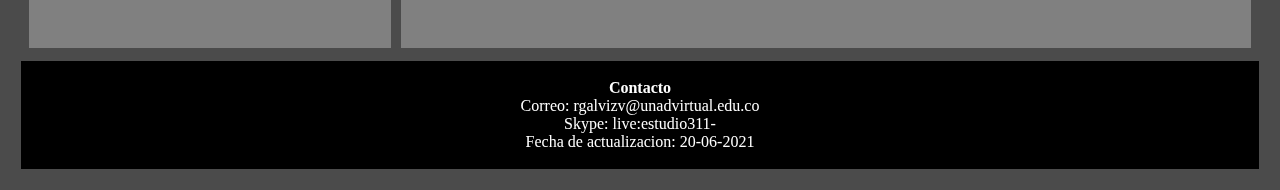
<file: Fase3/indexFASE3.html>
<!DOCTYPE html>
<html lang="en">
<head>
    <meta charset="UTF-8">
    <meta http-equiv="X-UA-Compatible" content="IE=edge">
    <meta name="viewport" content="width=device-width, initial-scale=1.0">
    <title>Fase3-DSweb</title>
    <link rel="stylesheet"  href="CSS/Miestilo.css">
    <script src="js/jquery-3.6.0.min.js"></script>
    <script>src="js/jquery.dataTables.min.js"</script>
</head>
  <body>
     <header>
            <img src="img/Logo.jpg" alt="Logo" height="200" width="200">
            <h1>UNIVERSIDAD DEL ESTADO</h1>
            <img src="img/logo2.png" alt="Logo" height="200" width="200">       
            <div class="navegacion">
                <input type="search" placeholder="Buscar . . .">
            </div>  
           
     </header>
     
     <H2>Introducción conceptos básicos HTML</H2>
    <div class="banner"></div>
    <nav>
        <ul class="menu">
            <li><a href="indexFASE3.html">Inicio</a></li>
            <li><a href="#">Temas</a>
                <ul class="desplegable">
                    <li><a href="Tema1.html">Tema 1</a></li>
                    <li><a href="Tema2.html">Tema 2</a></li>
                </ul>
            </li>
            <li><a href="#">Recursos Digitales</a>
                <ul class="desplegable">
                    <li><a href="Recurso1.html">Recurso 1</a></li>
                    <li><a href="Recurso2.html">Recurso 2</a></li>
                </ul>
            </li>
            <li><a href="#">Aprendizaje</a>
                <ul class="desplegable">
                    <li><a href="#">Actividad 1</a></li>
                    <li><a href="#">Actividad 2</a></li>
                </ul>            
            </li>
            <li><a href="#">Acerca de</a>
                <ul class="desplegable">
                    <li><a href="autor.html">Autor</a></li>
                </ul>

            </li>
        </ul>
    </nav>
    <div class="redes">
       <aside>
        <h3>Fan Page</h3>
        <iframe src="https://www.facebook.com/plugins/page.php?href=https%3A%2F%2Fwww.facebook.com%2FHTML5.OFFICIAL%2F&tabs=timeline&width=340&height=500&small_header=false&adapt_container_width=true&hide_cover=false&show_facepile=true&appId" width="340" height="500" style="border:none;overflow:hidden" scrolling="no" frameborder="0" allowfullscreen="true" allow="autoplay; clipboard-write; encrypted-media; picture-in-picture; web-share"></iframe>
        <br>
        <iframe src="https://www.facebook.com/plugins/page.php?href=https%3A%2F%2Fwww.facebook.com%2FUniversidadUNAD%2F&tabs=timeline&width=340&height=500&small_header=false&adapt_container_width=true&hide_cover=false&show_facepile=true&appId" width="340" height="500" style="border:none;overflow:hidden" scrolling="no" frameborder="0" allowfullscreen="true" allow="autoplay; clipboard-write; encrypted-media; picture-in-picture; web-share"></iframe>
       </aside>
       <section>
           <article>
            <h3>Proposito del sitio </h3>
            <p>
                El cual es brindar un contenido claro y acorde a los temas iniciales de HTML, como lo son las etiquetas básicas atributos y valores, los cuales tendrán como base el uso 
                De recursos multimedia (Videos, imágenes) y recursos textuales los cuales orientaran al estudiante a adentrarse en el mundo de la programación de sitios web y el diseño
                de los mismos, por otro lado entender de una forma didáctica el uso e implementación de etiquetas importantes en el lenguaje como lo son (h1,header, body,br, p etc.),
                que son de uso habitual en la programación de sitios web y nos dan bases fundamentales para entender la semántica y uso de este lenguaje de programación.
            </p>
           </article>
           <article>
               <h3>Introducción</h3>
               <p>En la presente pagina Web se hace una introducción acorde al lenguaje de programación HTML
                en la cual se presentan los recursos necesarios para un adecuado aprendizaje del mismo, además
                se presenta contenido digital multimedia el cual nos da una perspectiva general de los tips y 
                temas fundamentales de este lenguaje principal a la hora de realizar sitios web.
                Por otro lado muestra la forma adecuada de utilizar los estilos en css
                y aplicarlos en HTML, otro lado dar alcance a herramientas importantes como lo son el 
                flex, display, background entre otros que son fundamentales para hacer una pagina web visiblemente
                atractiva para nuestros usuarios.
               </p>
           </article>
       </section>
            
    </div>

    
    <footer>
        <p>
            <b>Contacto</b> <br>
            Correo: rgalvizv@unadvirtual.edu.co
            <br>
            Skype: live:estudio311-
            <br>
            Fecha de actualizacion: 20-06-2021
        </p>
        
    </footer>
  </body>
</html>
</file>
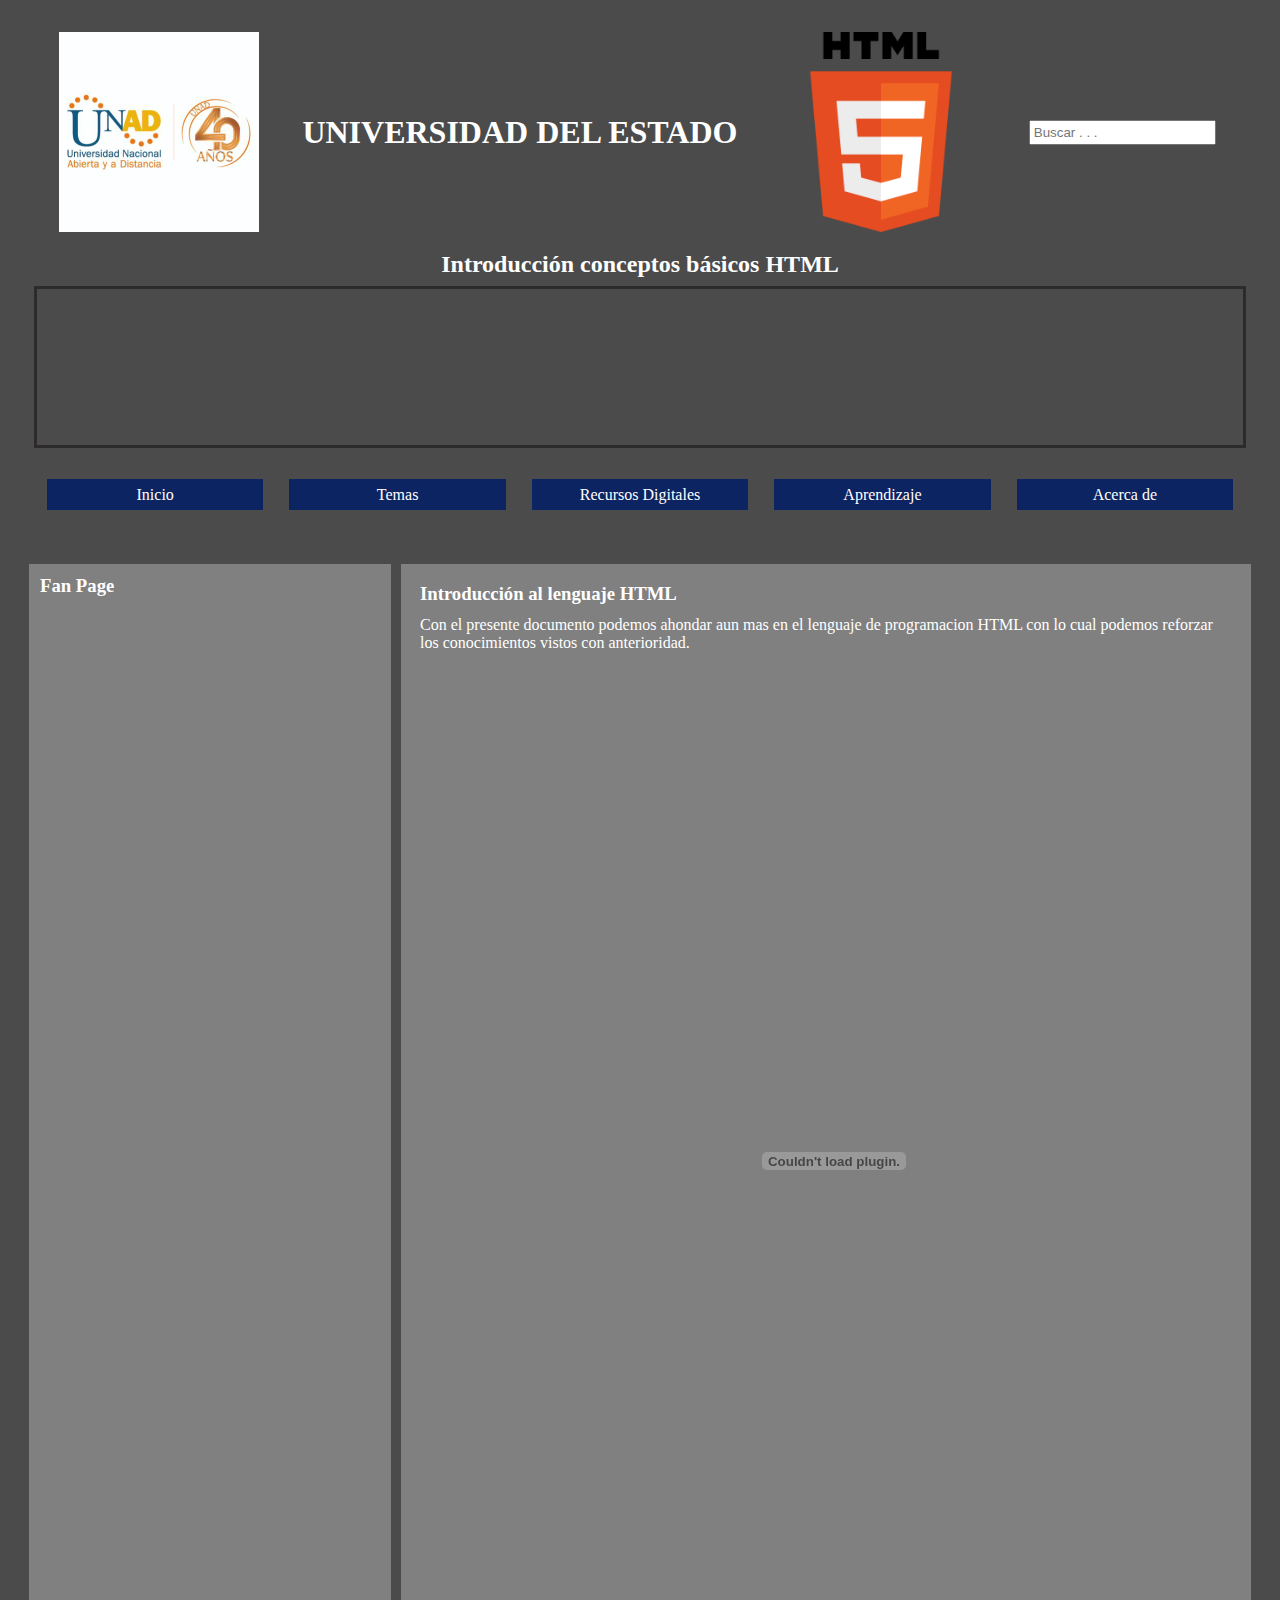
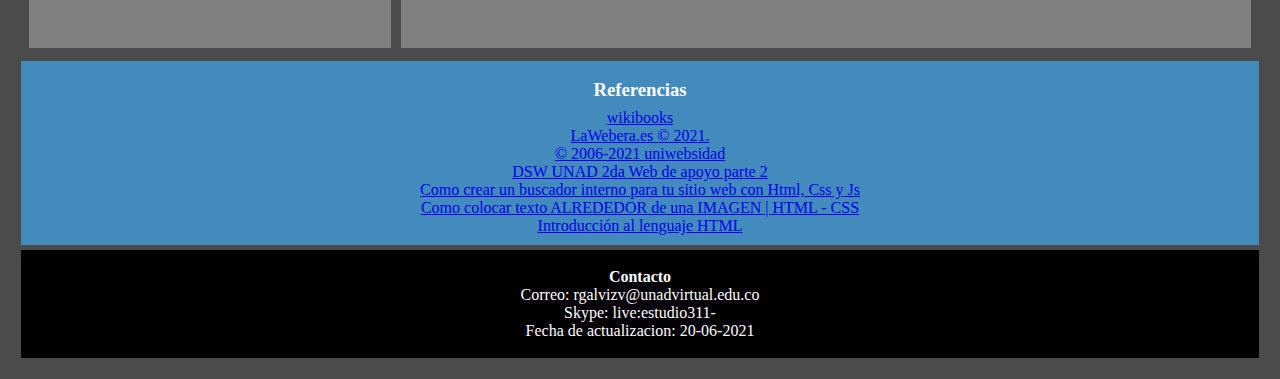
<file: Fase3/Recurso1.html>
<!DOCTYPE html>
<html lang="en">
<head>
    <meta charset="UTF-8">
    <meta http-equiv="X-UA-Compatible" content="IE=edge">
    <meta name="viewport" content="width=device-width, initial-scale=1.0">
    <title>Fase3-DSweb</title>
    <link rel="stylesheet"  href="CSS/Miestilo.css">
    <script src="js/jquery-3.6.0.min.js"></script>
    <script>src="js/jquery.dataTables.min.js"</script>
</head>
  <body>
     <header>
            <img src="img/Logo.jpg" alt="Logo" height="200" width="200">
            <h1>UNIVERSIDAD DEL ESTADO</h1>
            <img src="img/logo2.png" alt="Logo" height="200" width="200">       
            <div class="navegacion">
                <input type="search" placeholder="Buscar . . .">
            </div>  
           
     </header>
     
     <H2>Introducción conceptos básicos HTML</H2>
    <div class="banner"></div>
    <nav>
        <ul class="menu">
            <li><a href="indexFASE3.html">Inicio</a></li>
            <li><a href="#">Temas</a>
                <ul class="desplegable">
                    <li><a href="Tema1.html">Tema 1</a></li>
                    <li><a href="Tema2.html">Tema 2</a></li>
                </ul>
            </li>
            <li><a href="#">Recursos Digitales</a>
                <ul class="desplegable">
                    <li><a href="#">Recurso 1</a></li>
                    <li><a href="#">Recurso 2</a></li>
                </ul>
            </li>
            <li><a href="#">Aprendizaje</a>
                <ul class="desplegable">
                    <li><a href="#">Actividad 1</a></li>
                    <li><a href="#">Actividad 2</a></li>
                </ul>            
            </li>
            <li><a href="#">Acerca de</a>
                <ul class="desplegable">
                    <li><a href="autor.html">Autor</a></li>
                </ul>

            </li>
        </ul>
    </nav>
    <div class="redes">
       <aside>
        <h3>Fan Page</h3>
        <iframe src="https://www.facebook.com/plugins/page.php?href=https%3A%2F%2Fwww.facebook.com%2FHTML5.OFFICIAL%2F&tabs=timeline&width=340&height=500&small_header=false&adapt_container_width=true&hide_cover=false&show_facepile=true&appId" width="340" height="500" style="border:none;overflow:hidden" scrolling="no" frameborder="0" allowfullscreen="true" allow="autoplay; clipboard-write; encrypted-media; picture-in-picture; web-share"></iframe>
        <br>
        <iframe src="https://www.facebook.com/plugins/page.php?href=https%3A%2F%2Fwww.facebook.com%2FUniversidadUNAD%2F&tabs=timeline&width=340&height=500&small_header=false&adapt_container_width=true&hide_cover=false&show_facepile=true&appId" width="340" height="500" style="border:none;overflow:hidden" scrolling="no" frameborder="0" allowfullscreen="true" allow="autoplay; clipboard-write; encrypted-media; picture-in-picture; web-share"></iframe>
       </aside>
       <section>
           <article>
            <h3>Introducción al lenguaje HTML</h3>
            <p>
                Con el presente documento podemos ahondar aun mas en el lenguaje de programacion HTML 
                con lo cual podemos reforzar los conocimientos vistos con anterioridad.
            </p>
           </article>
           <embed src="Documentos/Lenguaje-de-programacion-HTML-1.pdf" type="application/pdf" width="100%" height="90%" />
          
       </section>
            
    </div>

    <section class="referencias">
        <h3>Referencias</h3>
        <a href="https://es.wikibooks.org/wiki/Lenguaje_HTML/El_c%C3%B3digo">wikibooks</a><br>
        <a href="https://www.lawebera.es/xhtml-css/conceptos-basicos-html.php">LaWebera.es © 2021.</a><br>
        <a href="https://uniwebsidad.com/libros/xhtml/capitulo-2/elementos-html">© 2006-2021 uniwebsidad</a><br>
        <a href="https://www.youtube.com/watch?v=gFgFmE-zR3A">DSW UNAD 2da Web de apoyo parte 2</a><br>
        <a href="https://www.youtube.com/watch?v=9GbED4iQrtI">Como crear un buscador interno para tu sitio web con Html, Css y Js</a><br>
        <a href="https://www.youtube.com/watch?v=mXnqtrDVUtA">Como colocar texto ALREDEDOR de una IMAGEN | HTML - CSS</a><br>
        <a href="https://www3.gobiernodecanarias.org/medusa/ecoblog/ilopmon/files/2016/12/html_2016.pdf">Introducción al lenguaje HTML</a><br>

    </section>

    
    <footer>
        <p>
            <b>Contacto</b> <br>
            Correo: rgalvizv@unadvirtual.edu.co
            <br>
            Skype: live:estudio311-
            <br>
            Fecha de actualizacion: 20-06-2021
        </p>
        
    </footer>
  </body>
</html>
</file>
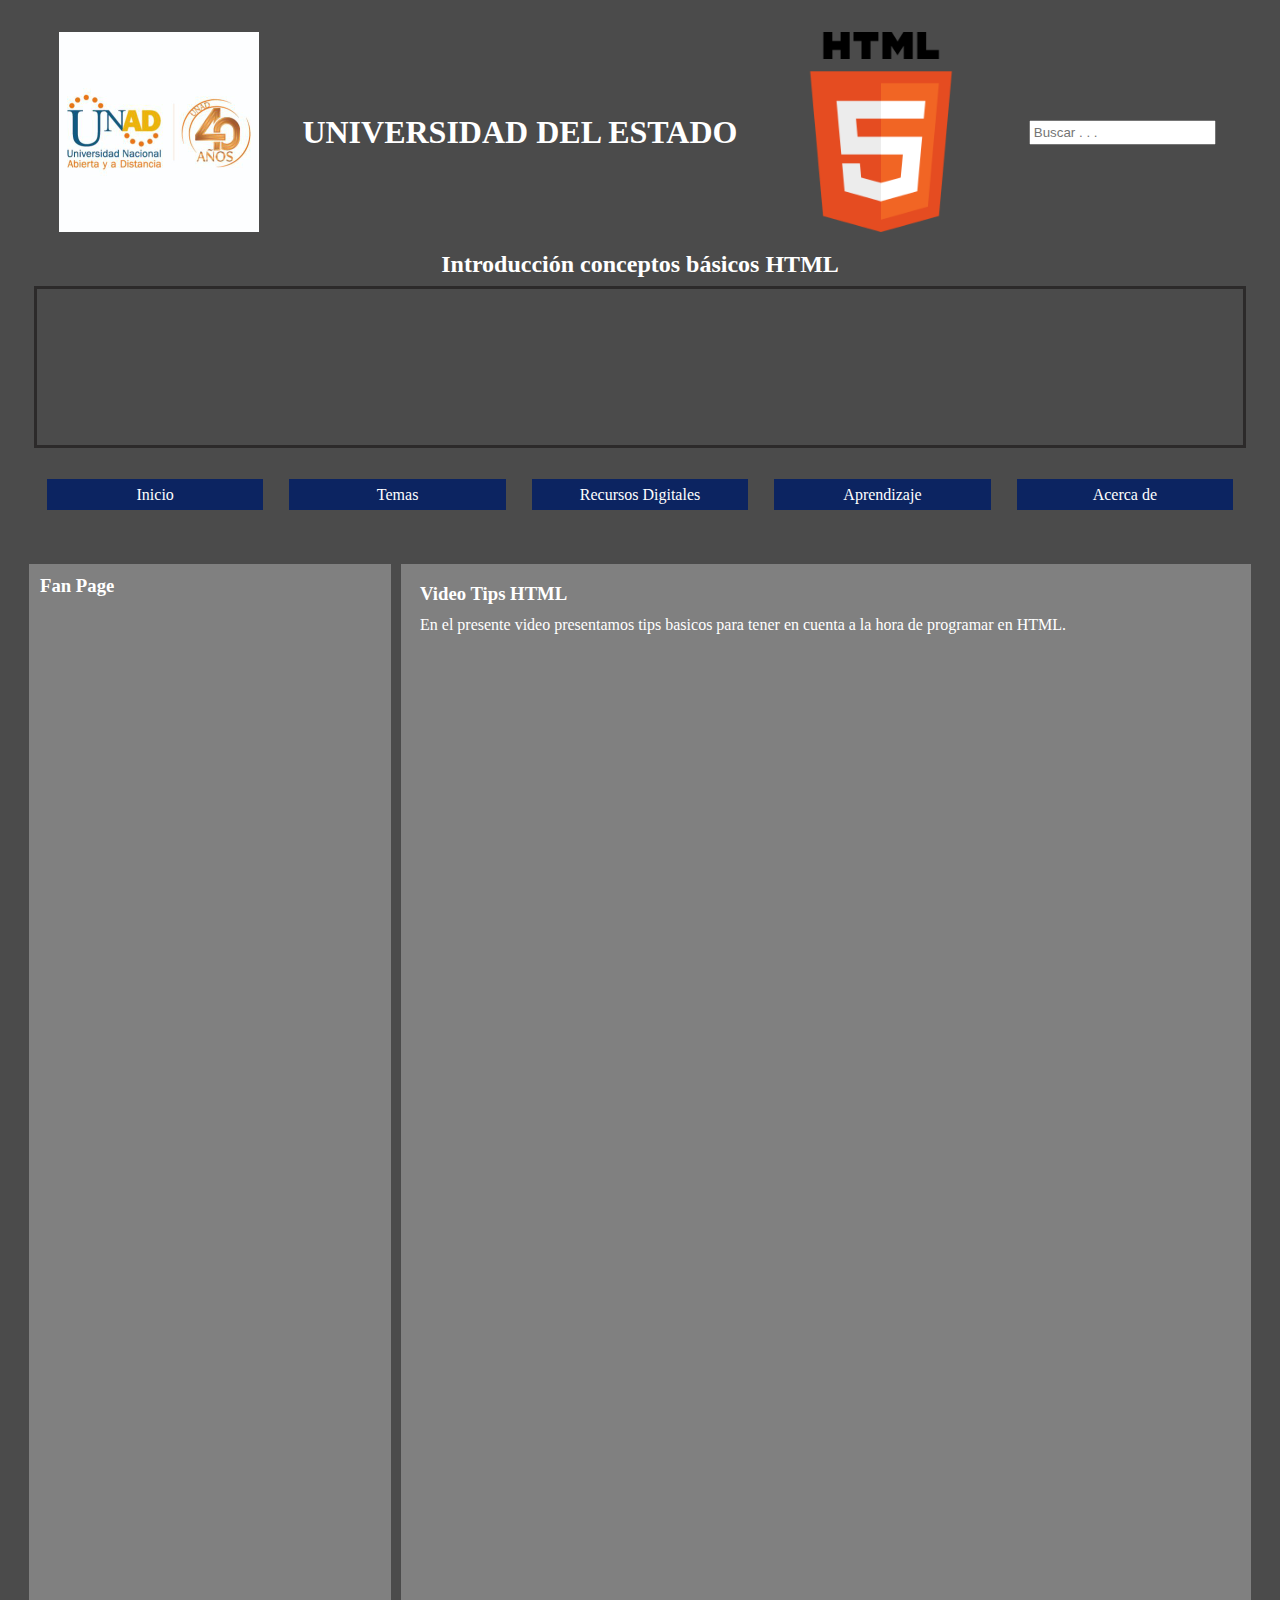
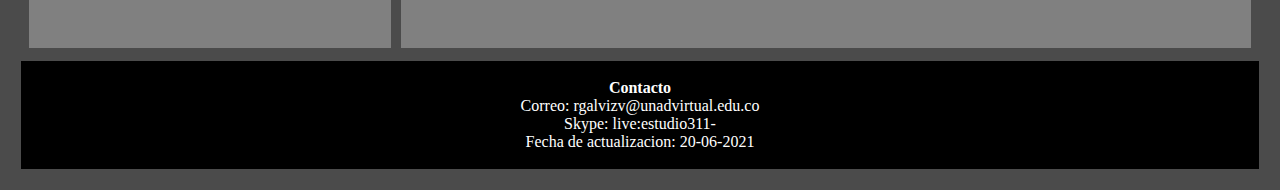
<file: Fase3/Recurso2.html>
<!DOCTYPE html>
<html lang="en">
<head>
    <meta charset="UTF-8">
    <meta http-equiv="X-UA-Compatible" content="IE=edge">
    <meta name="viewport" content="width=device-width, initial-scale=1.0">
    <title>Fase3-DSweb</title>
    <link rel="stylesheet"  href="CSS/Miestilo.css">
    <script src="js/jquery-3.6.0.min.js"></script>
    <script>src="js/jquery.dataTables.min.js"</script>
</head>
  <body>
     <header>
            <img src="img/Logo.jpg" alt="Logo" height="200" width="200">
            <h1>UNIVERSIDAD DEL ESTADO</h1>
            <img src="img/logo2.png" alt="Logo" height="200" width="200">       
            <div class="navegacion">
                <input type="search" placeholder="Buscar . . .">
            </div>  
           
     </header>
     
     <H2>Introducción conceptos básicos HTML</H2>
    <div class="banner"></div>
    <nav>
        <ul class="menu">
            <li><a href="indexFASE3.html">Inicio</a></li>
            <li><a href="#">Temas</a>
                <ul class="desplegable">
                    <li><a href="Tema1.html">Tema 1</a></li>
                    <li><a href="Tema2.html">Tema 2</a></li>
                </ul>
            </li>
            <li><a href="#">Recursos Digitales</a>
                <ul class="desplegable">
                    <li><a href="Recurso1.html">Recurso 1</a></li>
                    <li><a href="Recurso2.html">Recurso 2</a></li>
                </ul>
            </li>
            <li><a href="#">Aprendizaje</a>
                <ul class="desplegable">
                    <li><a href="#">Actividad 1</a></li>
                    <li><a href="#">Actividad 2</a></li>
                </ul>            
            </li>
            <li><a href="#">Acerca de</a>
                <ul class="desplegable">
                    <li><a href="autor.html">Autor</a></li>
                </ul>

            </li>
        </ul>
    </nav>
    <div class="redes">
       <aside>
        <h3>Fan Page</h3>
        <iframe src="https://www.facebook.com/plugins/page.php?href=https%3A%2F%2Fwww.facebook.com%2FHTML5.OFFICIAL%2F&tabs=timeline&width=340&height=500&small_header=false&adapt_container_width=true&hide_cover=false&show_facepile=true&appId" width="340" height="500" style="border:none;overflow:hidden" scrolling="no" frameborder="0" allowfullscreen="true" allow="autoplay; clipboard-write; encrypted-media; picture-in-picture; web-share"></iframe>
        <br>
        <iframe src="https://www.facebook.com/plugins/page.php?href=https%3A%2F%2Fwww.facebook.com%2FUniversidadUNAD%2F&tabs=timeline&width=340&height=500&small_header=false&adapt_container_width=true&hide_cover=false&show_facepile=true&appId" width="340" height="500" style="border:none;overflow:hidden" scrolling="no" frameborder="0" allowfullscreen="true" allow="autoplay; clipboard-write; encrypted-media; picture-in-picture; web-share"></iframe>
       </aside>
       <section>
           <article>
            <h3>Video Tips HTML</h3>
            <P>En el presente video presentamos tips basicos para tener en cuenta a la hora
                de programar en HTML.
            </P>
            <br>
            <iframe width="560" height="315" src="https://www.youtube.com/embed/0A6T2w6-KCc" title="YouTube video player" frameborder="0" allow="accelerometer; autoplay; clipboard-write; encrypted-media; gyroscope; picture-in-picture" allowfullscreen></iframe>
           </article>
           
       </section>
            
    </div>

    
    <footer>
        <p>
            <b>Contacto</b> <br>
            Correo: rgalvizv@unadvirtual.edu.co
            <br>
            Skype: live:estudio311-
            <br>
            Fecha de actualizacion: 20-06-2021
        </p>
        
    </footer>
  </body>
</html>
</file>
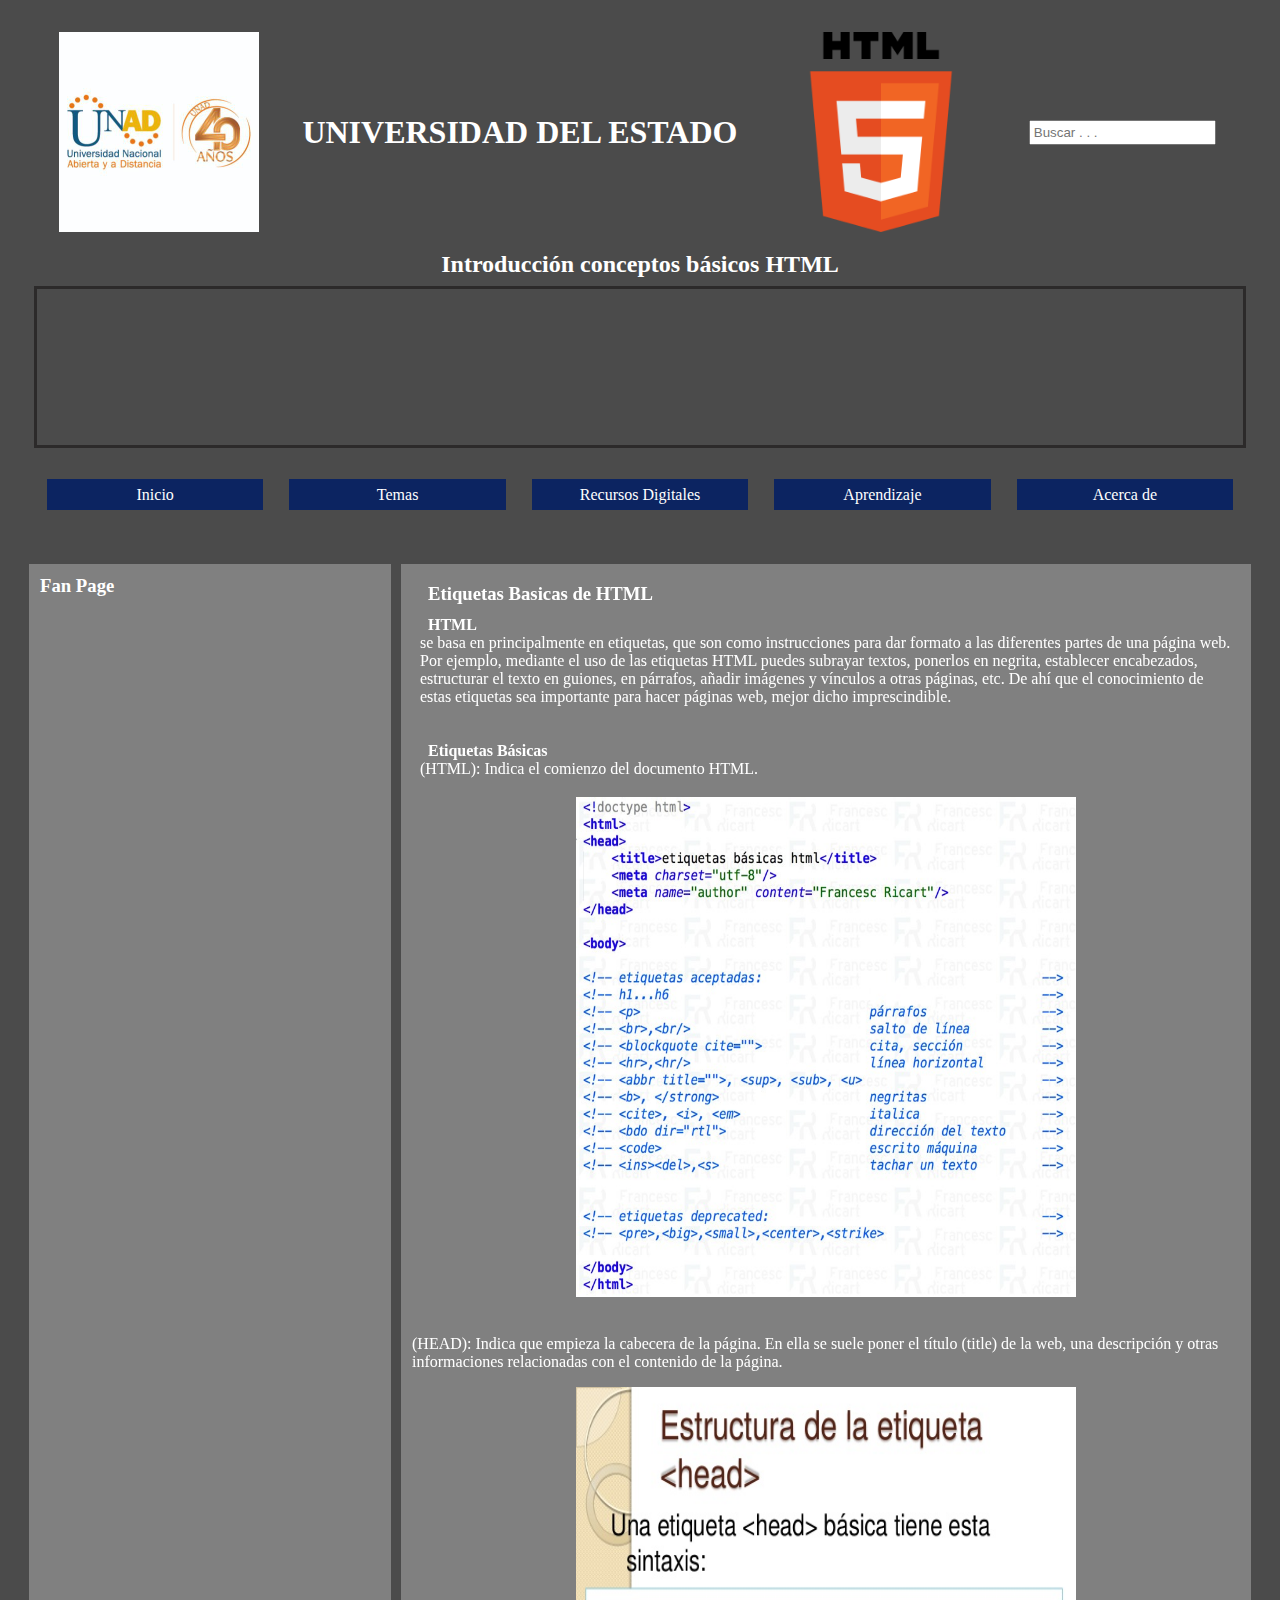
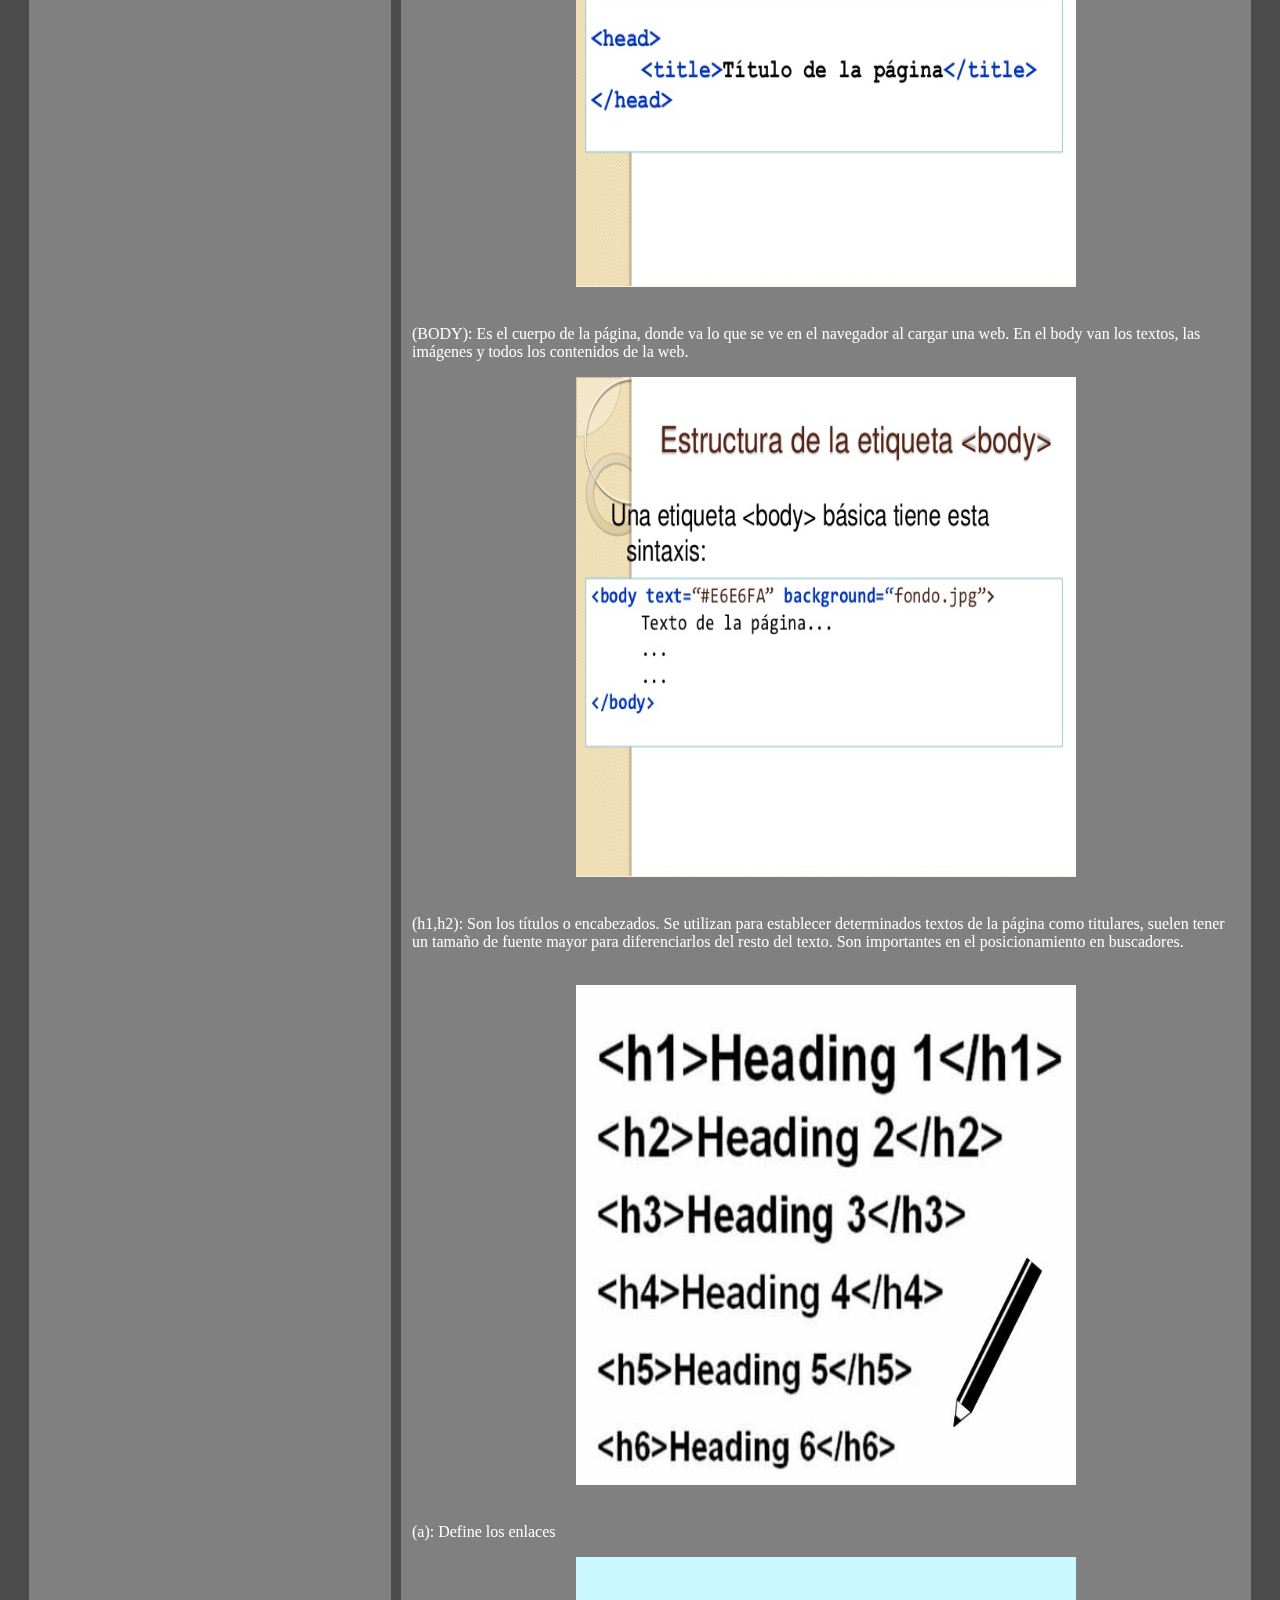
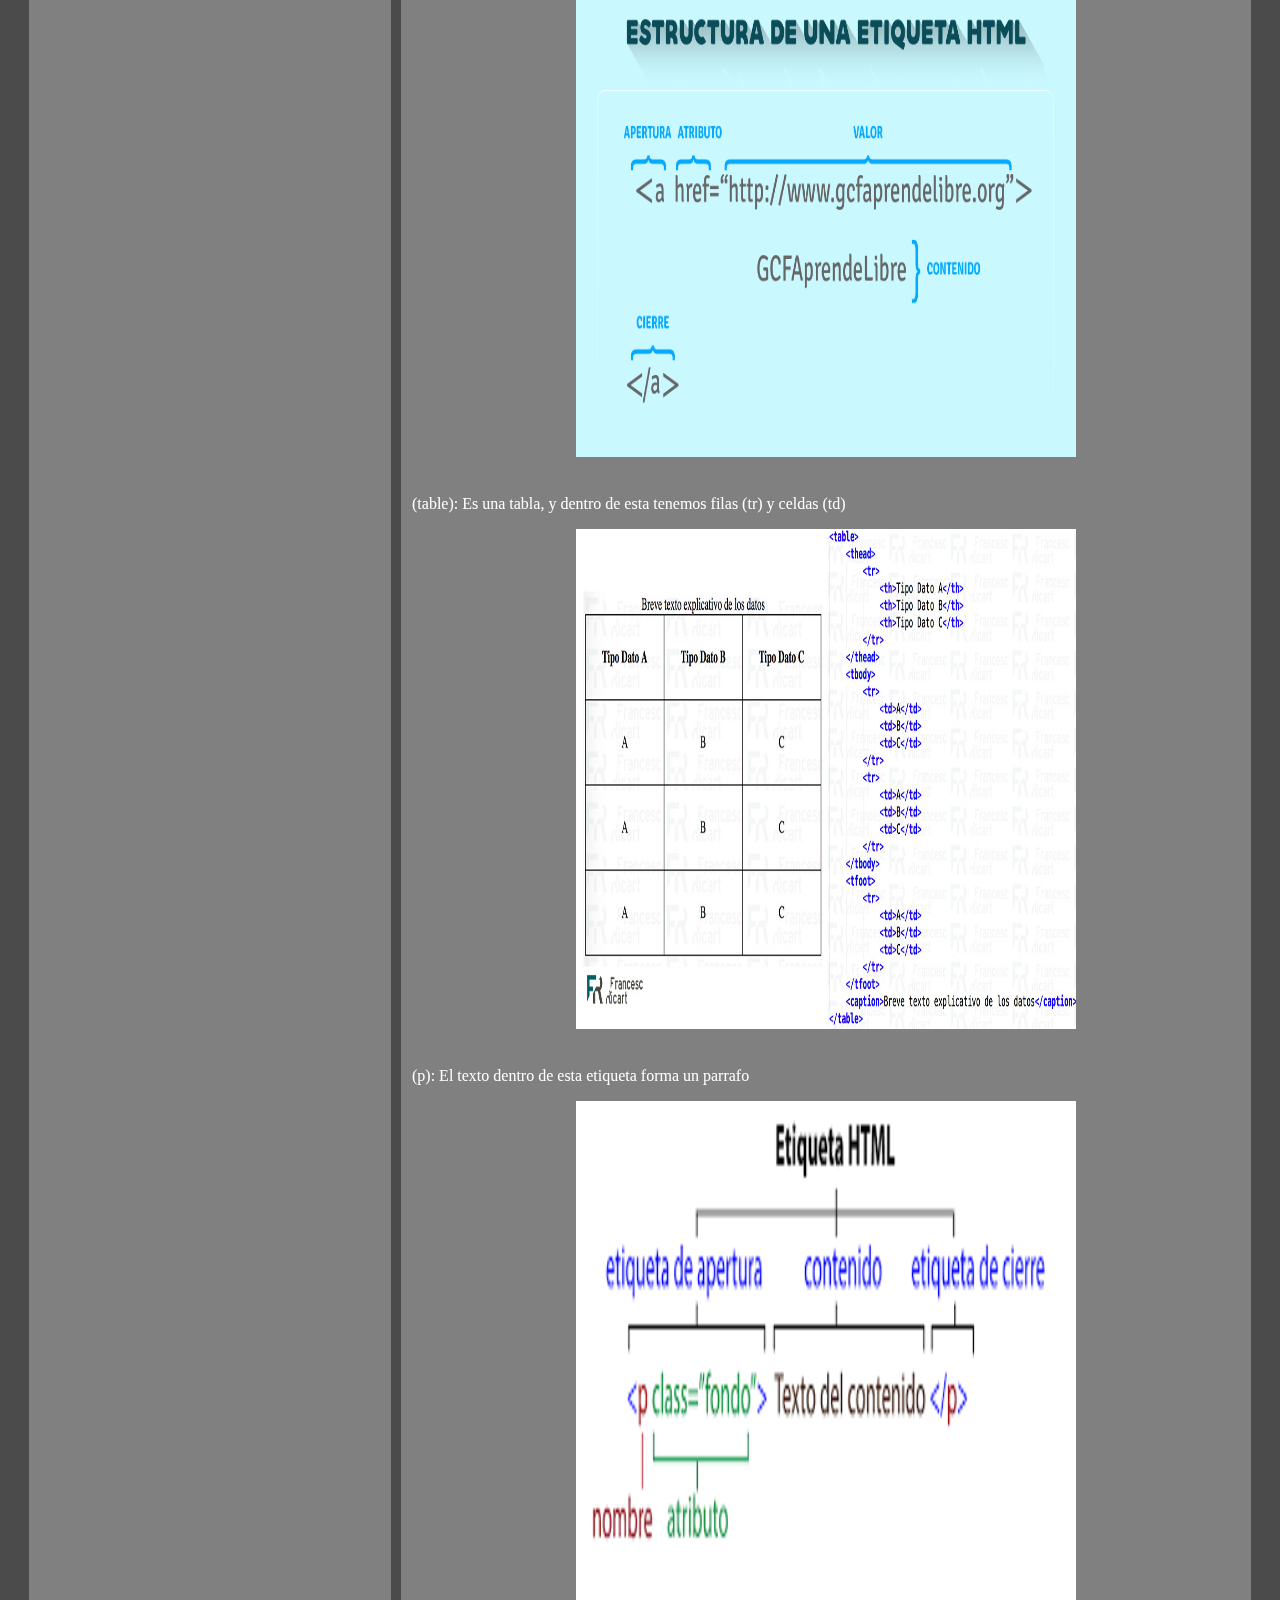
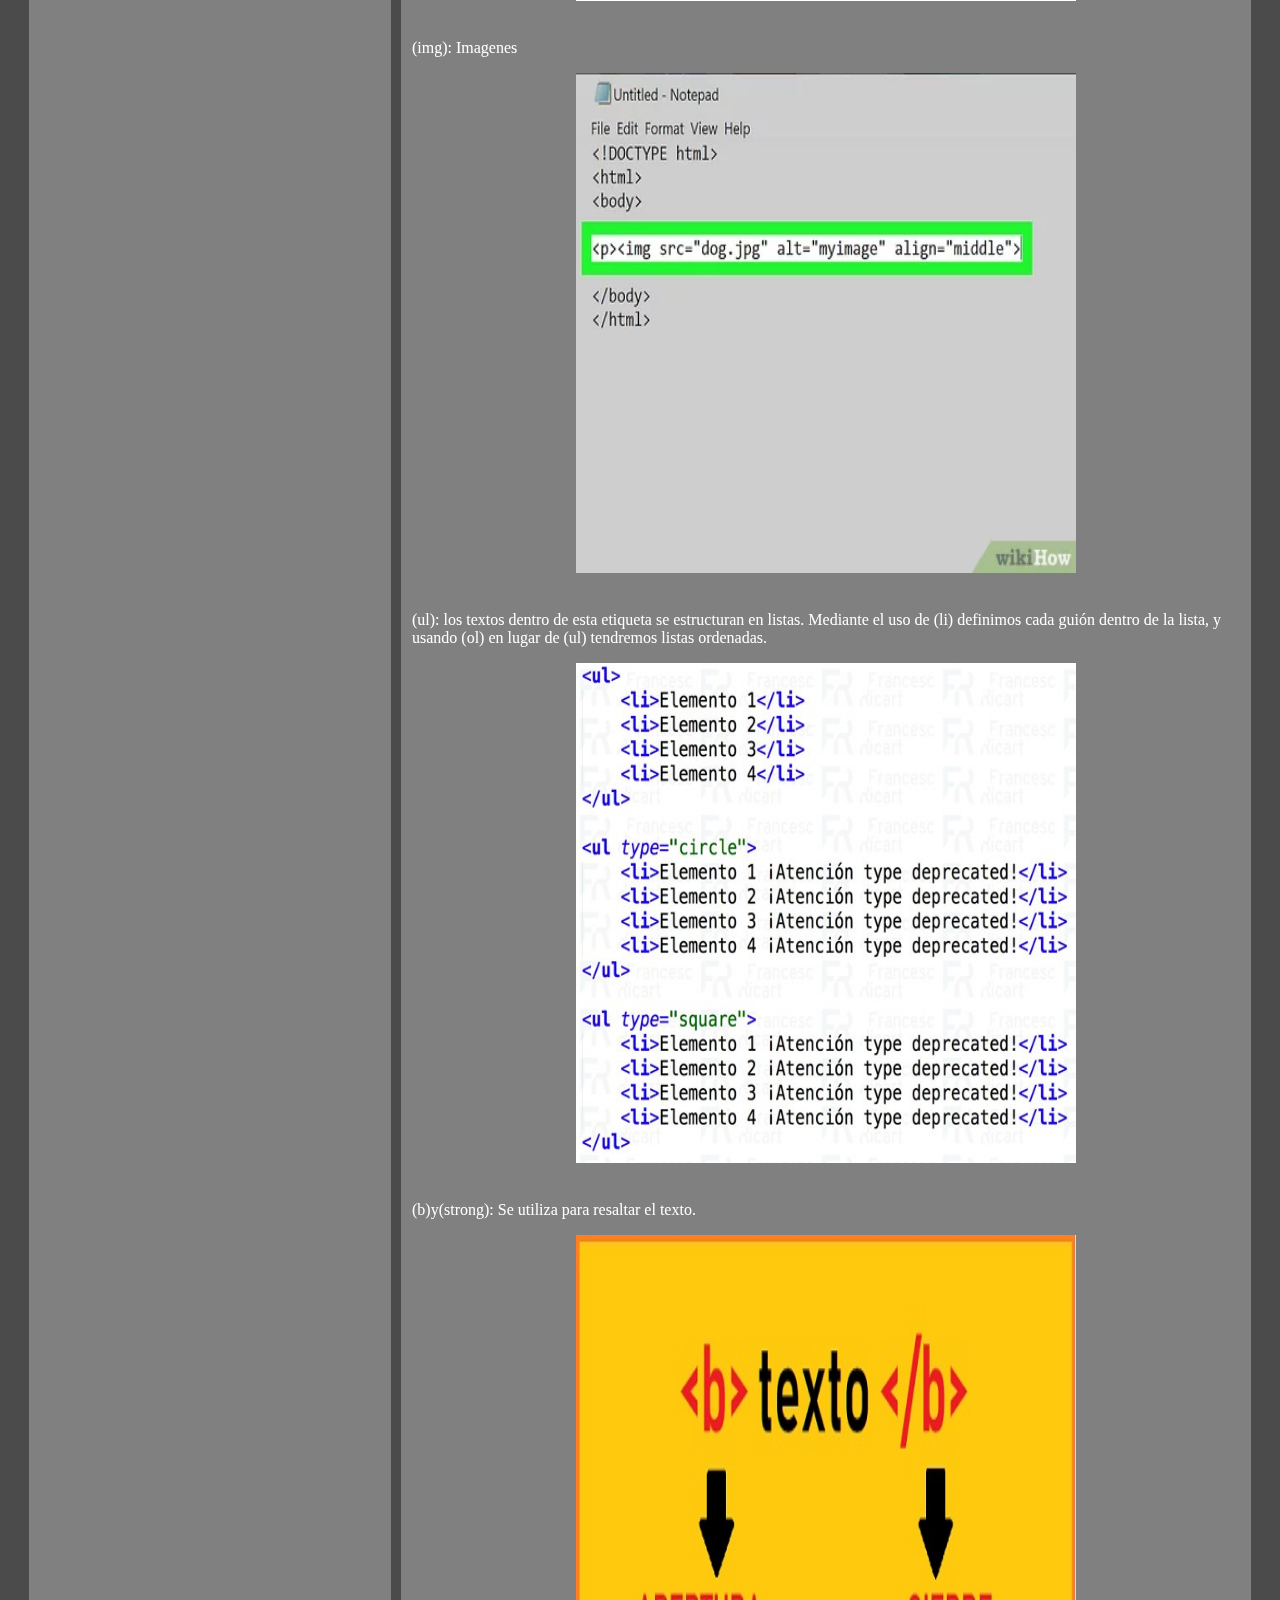
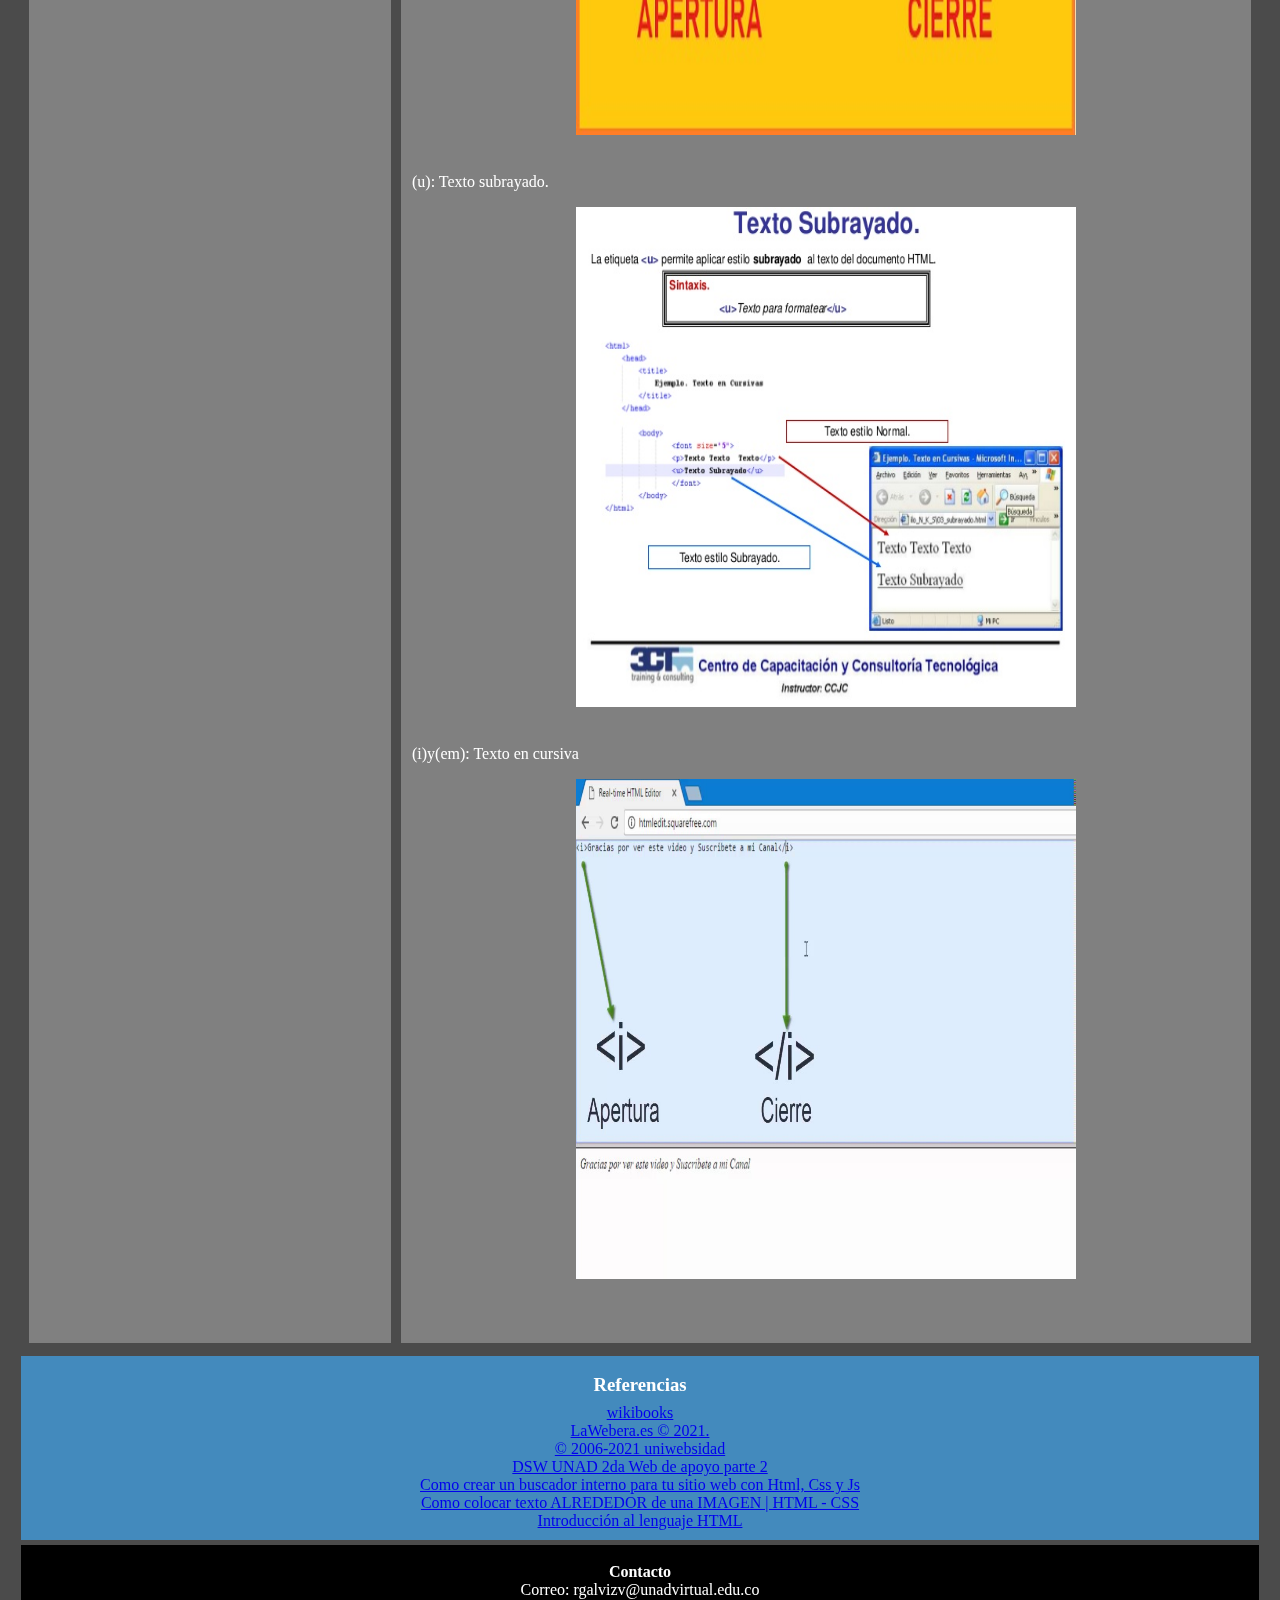
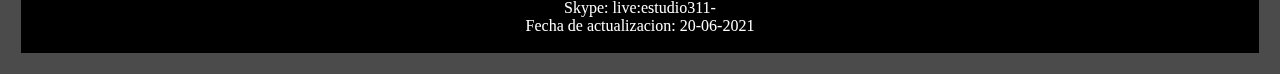
<file: Fase3/Tema1.html>
<!DOCTYPE html>
<html lang="en">
<head>
    <meta charset="UTF-8">
    <meta http-equiv="X-UA-Compatible" content="IE=edge">
    <meta name="viewport" content="width=device-width, initial-scale=1.0">
    <title>Fase3-DSweb</title>
    <link rel="stylesheet"  href="CSS/Miestilo.css">
    <script src="js/jquery-3.6.0.min.js"></script>
    <script>src="js/jquery.dataTables.min.js"</script>
</head>
  <body>
     <header>
            <img src="img/Logo.jpg" alt="Logo" height="200" width="200">
            <h1>UNIVERSIDAD DEL ESTADO</h1>
            <img src="img/logo2.png" alt="Logo" height="200" width="200">       
            <div class="navegacion">
                <input type="search" placeholder="Buscar . . .">
            </div>  
           
     </header>
     
     <H2>Introducción conceptos básicos HTML</H2>
    <div class="banner"></div>
    <nav>
        <ul class="menu">
            <li><a href="indexFASE3.html">Inicio</a></li>
            <li><a href="#">Temas</a>
                <ul class="desplegable">
                    <li><a href="#">Tema 1</a></li>
                    <li><a href="#">Tema 2</a></li>
                </ul>
            </li>
            <li><a href="#">Recursos Digitales</a>
                <ul class="desplegable">
                    <li><a href="#">Recurso 1</a></li>
                    <li><a href="#">Recurso 2</a></li>
                </ul>
            </li>
            <li><a href="#">Aprendizaje</a>
                <ul class="desplegable">
                    <li><a href="#">Actividad 1</a></li>
                    <li><a href="#">Actividad 2</a></li>
                </ul>            
            </li>
            <li><a href="#">Acerca de</a>
                <ul class="desplegable">
                    <li><a href="#">Autor</a></li>
                </ul>

            </li>
        </ul>
    </nav>
    <div class="redes">
       <aside>
        <h3>Fan Page</h3>
        <iframe src="https://www.facebook.com/plugins/page.php?href=https%3A%2F%2Fwww.facebook.com%2FHTML5.OFFICIAL%2F&tabs=timeline&width=340&height=500&small_header=false&adapt_container_width=true&hide_cover=false&show_facepile=true&appId" width="340" height="500" style="border:none;overflow:hidden" scrolling="no" frameborder="0" allowfullscreen="true" allow="autoplay; clipboard-write; encrypted-media; picture-in-picture; web-share"></iframe>
        <br>
        <iframe src="https://www.facebook.com/plugins/page.php?href=https%3A%2F%2Fwww.facebook.com%2FUniversidadUNAD%2F&tabs=timeline&width=340&height=500&small_header=false&adapt_container_width=true&hide_cover=false&show_facepile=true&appId" width="340" height="500" style="border:none;overflow:hidden" scrolling="no" frameborder="0" allowfullscreen="true" allow="autoplay; clipboard-write; encrypted-media; picture-in-picture; web-share"></iframe>
       </aside>
       <section>
            <article>
                <h3><b>Etiquetas Basicas de HTML</b></h3>
                <p>
                <strong>HTML</strong> 
                <br>
                se basa en principalmente en etiquetas, que son como instrucciones para dar formato a las diferentes partes de una página web.
                Por ejemplo, mediante el uso de las etiquetas HTML puedes subrayar textos, ponerlos en negrita, establecer encabezados, estructurar el texto en guiones, 
                en párrafos, añadir imágenes y vínculos a otras páginas, etc. De ahí que el conocimiento de estas etiquetas sea importante para hacer páginas web, 
                mejor dicho imprescindible.
                <br>
                <br>
                <br>
                <strong>Etiquetas Básicas</strong>
                <br>
                (HTML): Indica el comienzo del documento HTML.
                <br>
                <center>
                    <img src="img/html.jpg" alt="html" width="500" height="500">
                </center>
                <br>
                (HEAD): Indica que empieza la cabecera de la página. En ella se suele poner el título (title) de la web, una descripción y otras informaciones 
                        relacionadas con el contenido de la página.
                <br>
                <center>
                    <img src="img/head.jpg" alt="head" width="500" height="500">
                </center>  
                <br>
                (BODY): Es el cuerpo de la página, donde va lo que se ve en el navegador al cargar una web. En el body van los textos, las imágenes 
                        y todos los contenidos de la web.  
                <br>
                <center>
                    <img src="img/body.jpg" alt="body" width="500" height="500">
                </center>
                                   
                <br>
                (h1,h2): Son los títulos o encabezados. Se utilizan para establecer determinados textos de la página como titulares, 
                         suelen tener un tamaño de fuente mayor para diferenciarlos del resto del texto. Son importantes en el 
                         posicionamiento en buscadores.
                <br>
                <br>
                <center>
                    <img src="img/h1.jpg" alt="h1" width="500" height="500">
                </center>
                <br>
                (a): Define los enlaces
                <br>
                <center>
                    <img src="img/a.png" alt="a" width="500" height="500">
                </center>
                <br>
                (table): Es una tabla, y dentro de esta tenemos filas (tr) y celdas (td)
                <br>
                <center>
                    <img src="img/table.jpg" alt="table" width="500" height="500">
                </center>                
                <br>
                (p): El texto dentro de esta etiqueta forma un parrafo
                <br>
                <center>
                    <img src="img/p.png" alt="p" width="500" height="500">
                </center>
                <br>
                (img): Imagenes
                <br>
                <center>
                    <img src="img/img.jpg" alt="img" width="500" height="500">
                </center>                
                <br>
                (ul): los textos dentro de esta etiqueta se estructuran en listas. Mediante el uso de (li) definimos cada guión dentro de la lista, 
                      y usando (ol) en lugar de (ul) tendremos listas ordenadas.
                <br>
                <center>
                    <img src="img/ul.jpg" alt="ul" width="500" height="500">
                </center>                
                <br>
                (b)y(strong): Se utiliza para resaltar el texto.
                <br>
                <center>
                    <img src="img/b.jpg" alt="b" width="500" height="500">
                </center>                
                <br>
                (u): Texto subrayado.
                <br>
                <center>
                    <img src="img/u.jpg" alt="u" width="500" height="500">
                </center>                
                <br>
                (i)y(em): Texto en cursiva
                <br>
                <center>
                    <img src="img/i.jpg" alt="i" width="500" height="500">
                </center>
                
            </p>
            </p>
            </p>
        </article>
       </section>
            
    </div>

    <section class="referencias">
        <h3>Referencias</h3>
        <a href="https://es.wikibooks.org/wiki/Lenguaje_HTML/El_c%C3%B3digo">wikibooks</a><br>
        <a href="https://www.lawebera.es/xhtml-css/conceptos-basicos-html.php">LaWebera.es © 2021.</a><br>
        <a href="https://uniwebsidad.com/libros/xhtml/capitulo-2/elementos-html">© 2006-2021 uniwebsidad</a><br>
        <a href="https://www.youtube.com/watch?v=gFgFmE-zR3A">DSW UNAD 2da Web de apoyo parte 2</a><br>
        <a href="https://www.youtube.com/watch?v=9GbED4iQrtI">Como crear un buscador interno para tu sitio web con Html, Css y Js</a><br>
        <a href="https://www.youtube.com/watch?v=mXnqtrDVUtA">Como colocar texto ALREDEDOR de una IMAGEN | HTML - CSS</a><br>
        <a href="https://www3.gobiernodecanarias.org/medusa/ecoblog/ilopmon/files/2016/12/html_2016.pdf">Introducción al lenguaje HTML</a><br>

    </section>

    
    <footer>
        <p>
            <b>Contacto</b> <br>
            Correo: rgalvizv@unadvirtual.edu.co
            <br>
            Skype: live:estudio311-
            <br>
            Fecha de actualizacion: 20-06-2021
        </p>
        
    </footer>
  </body>
</html>
</file>
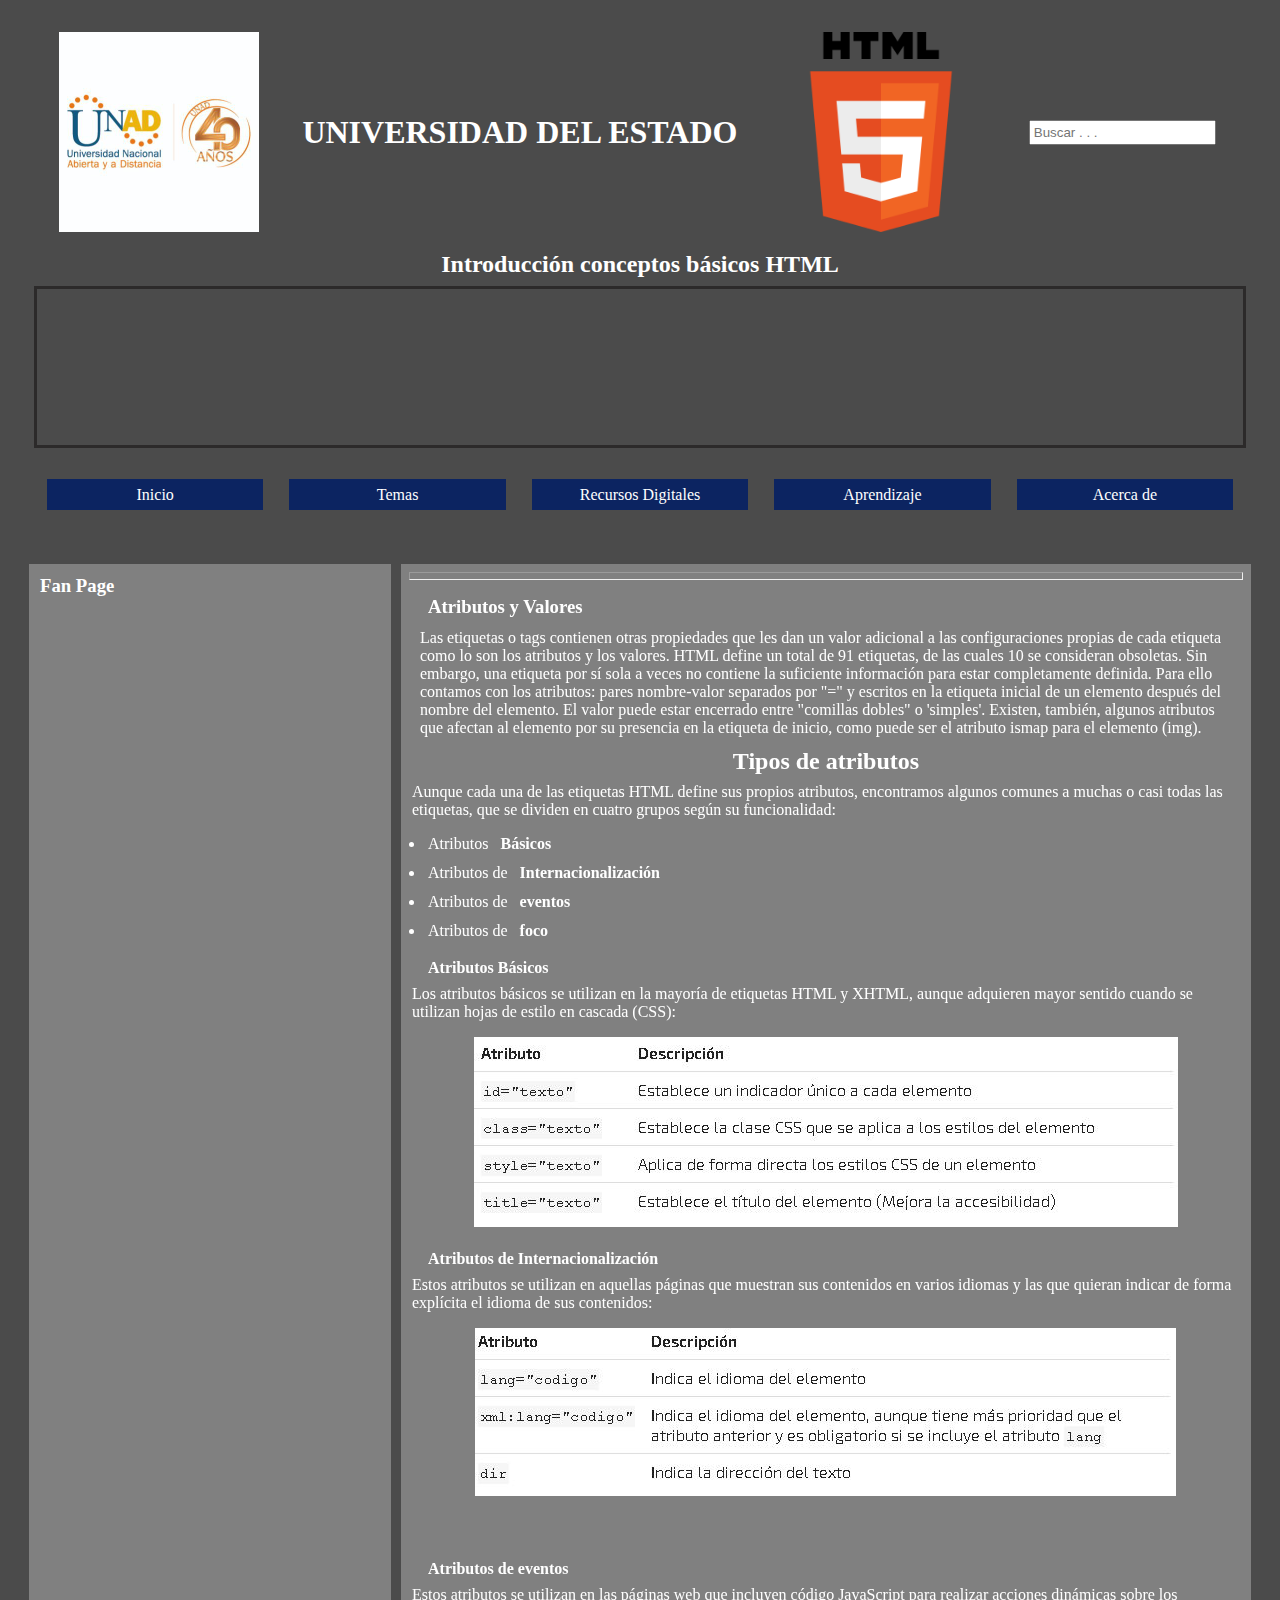
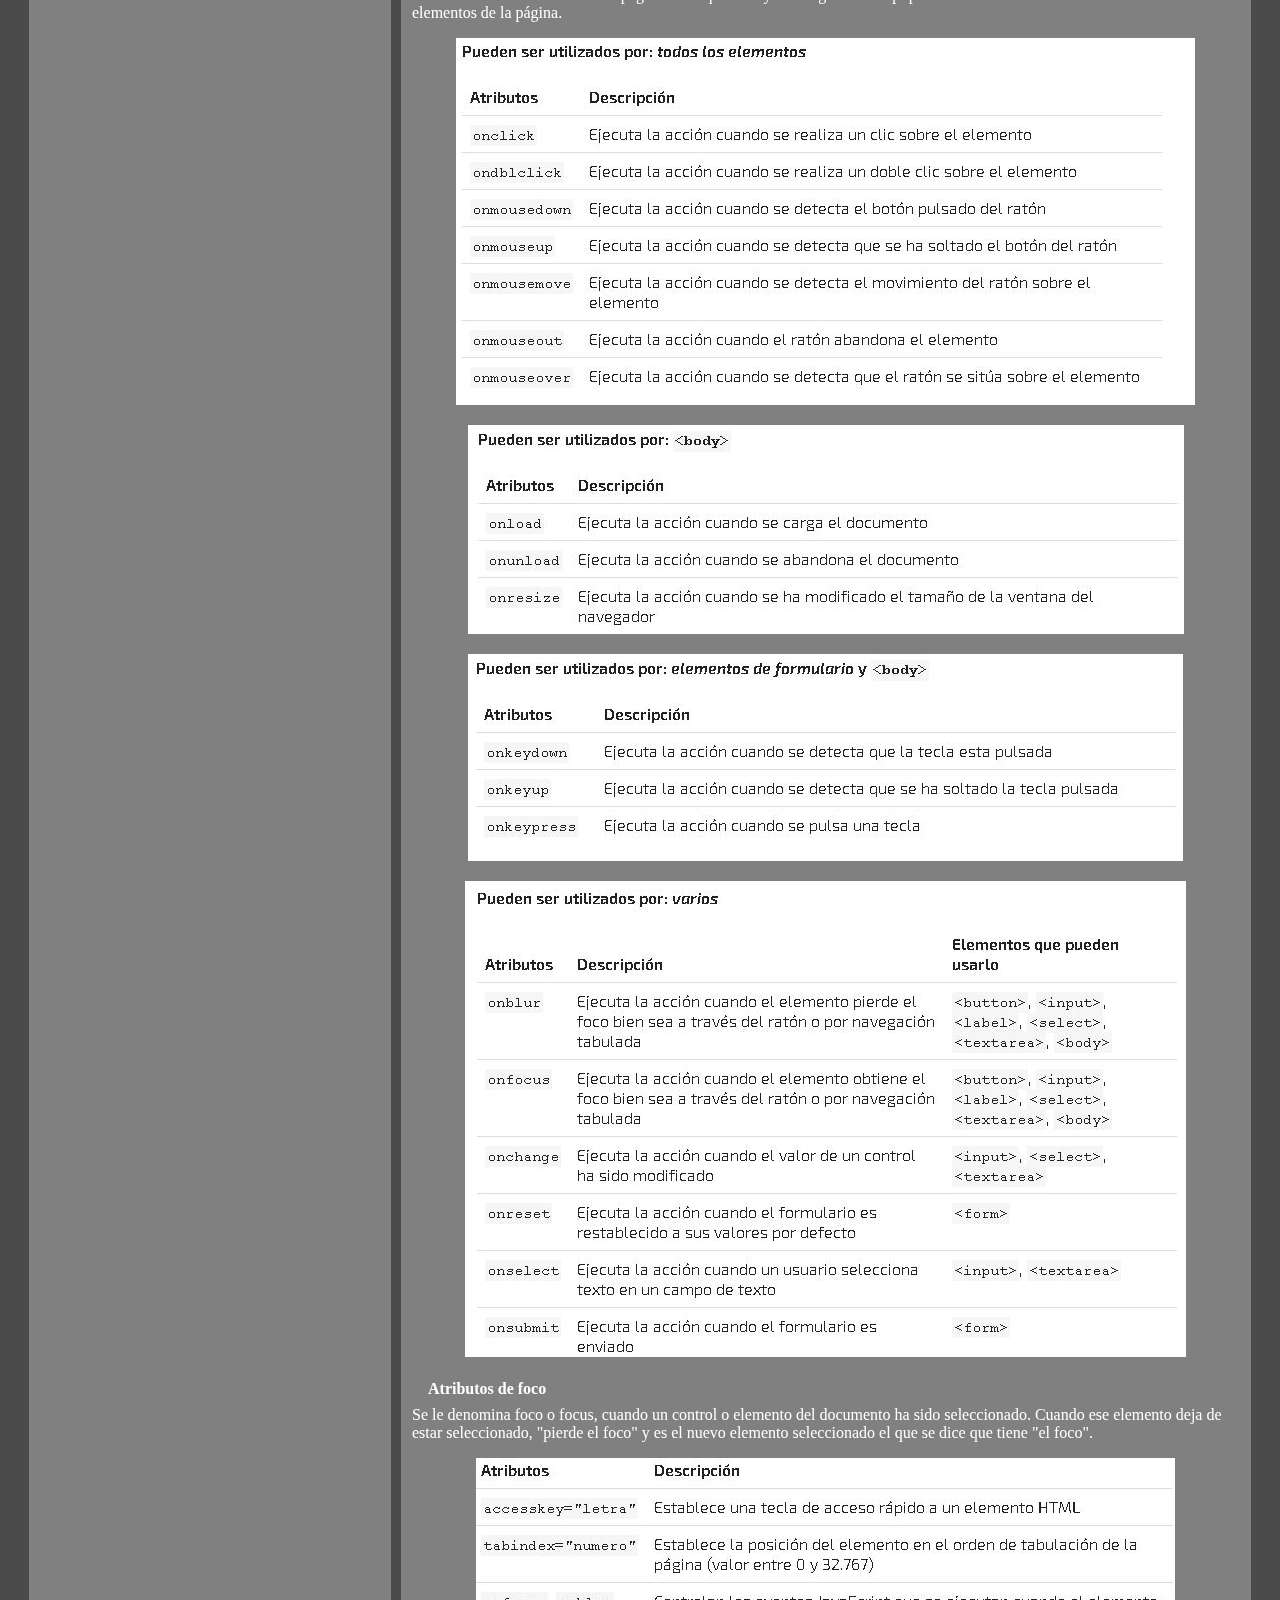
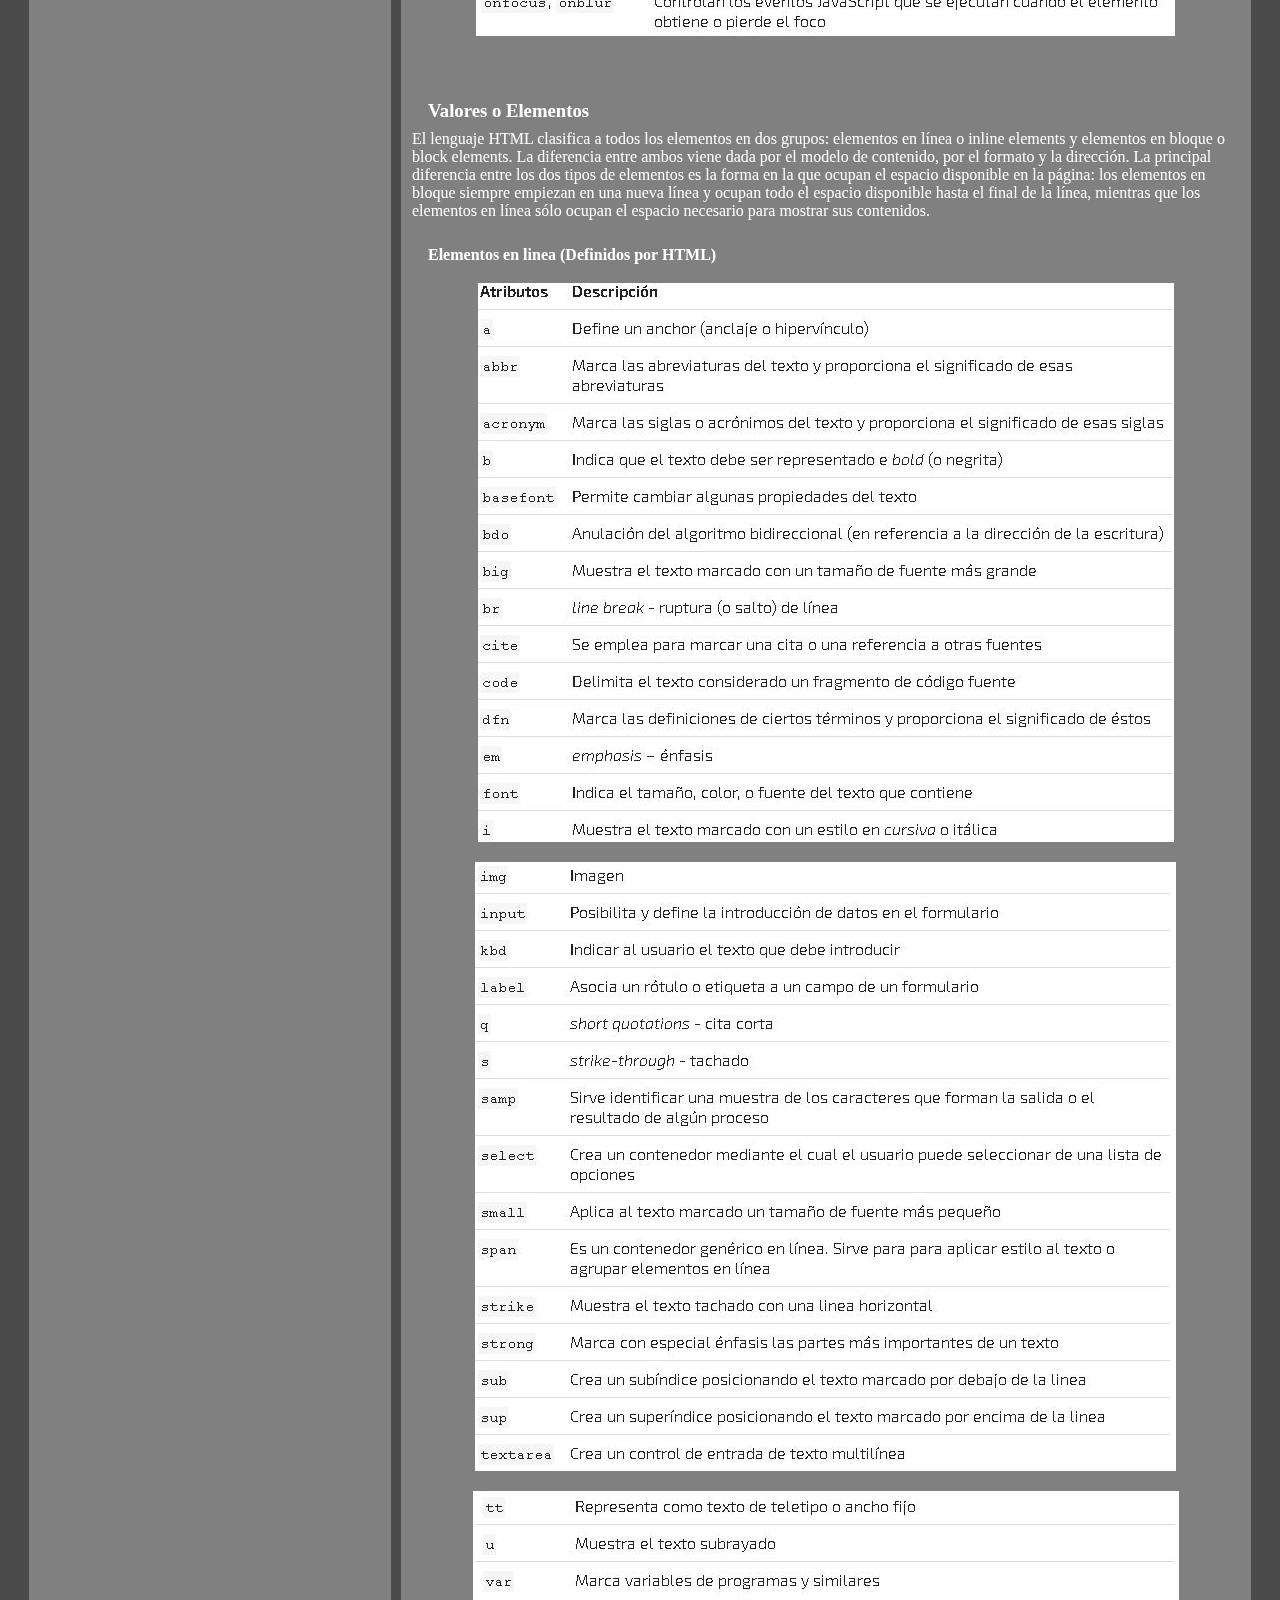
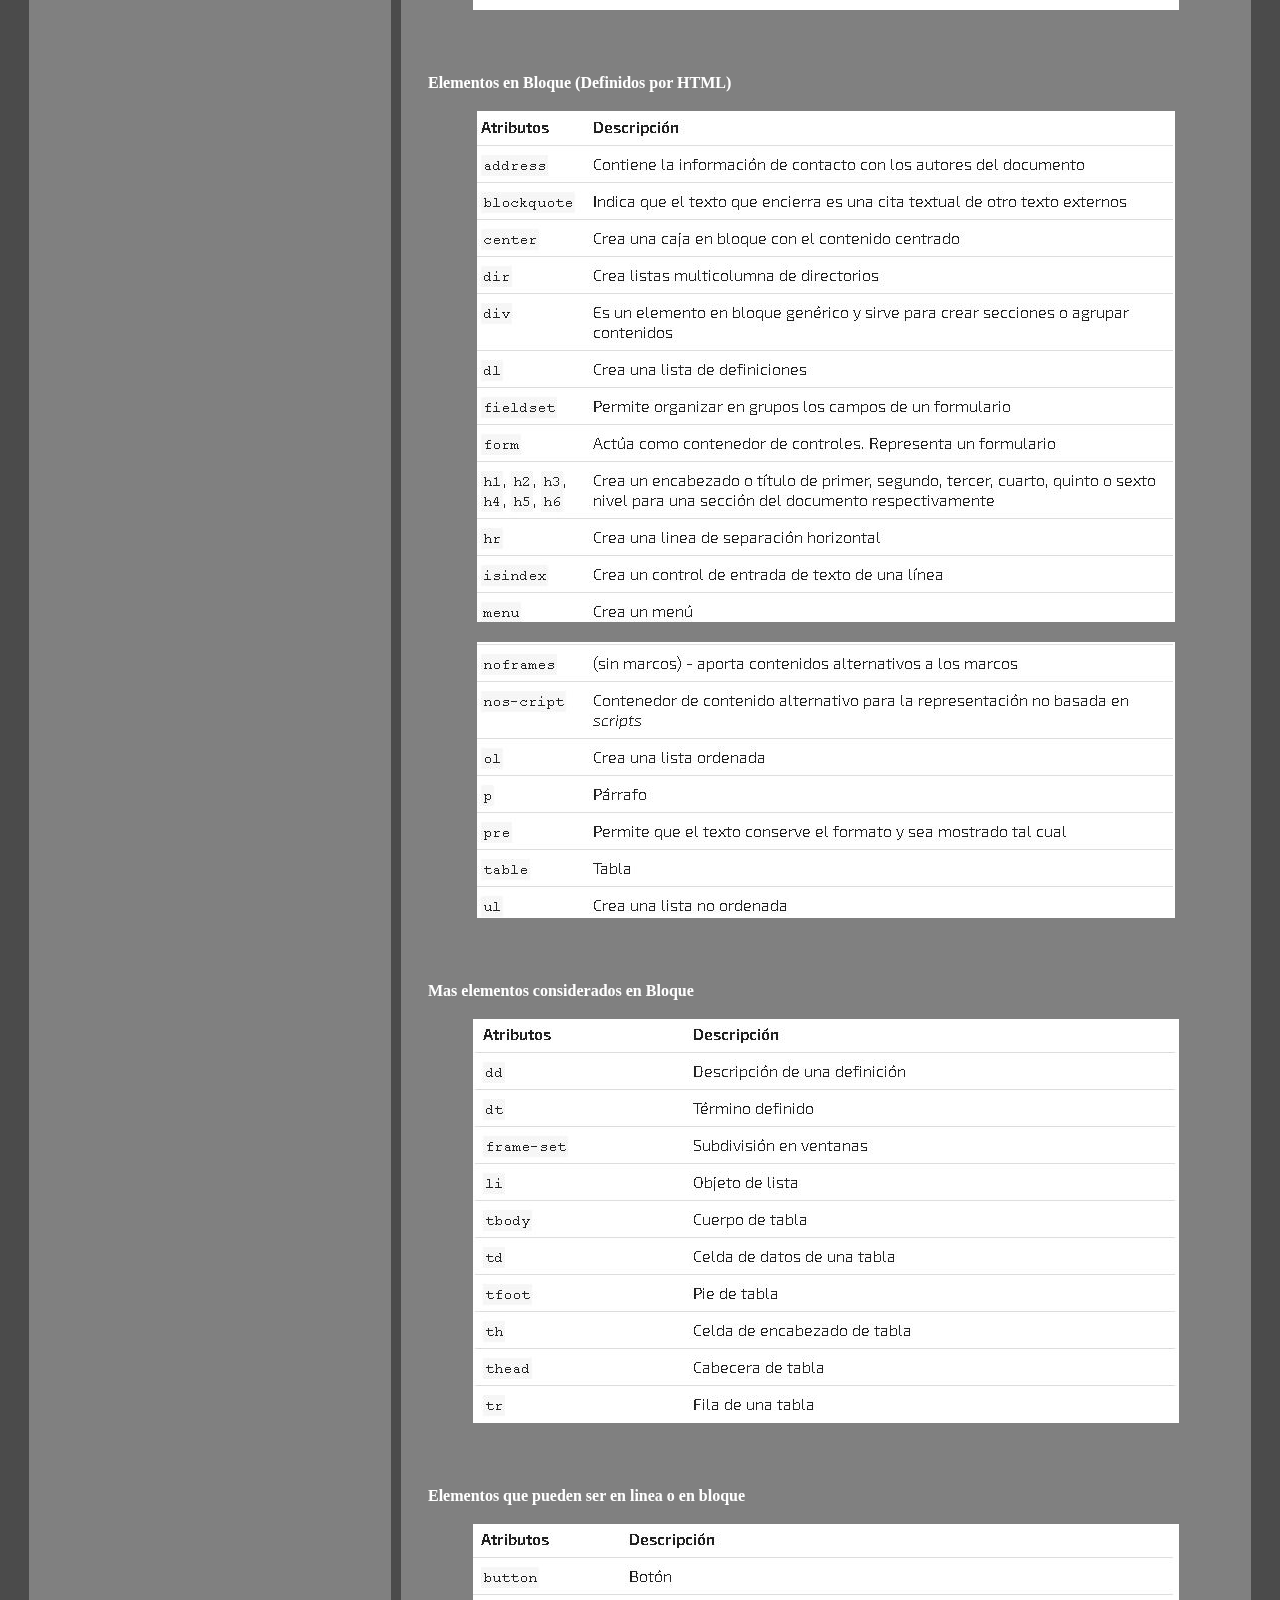
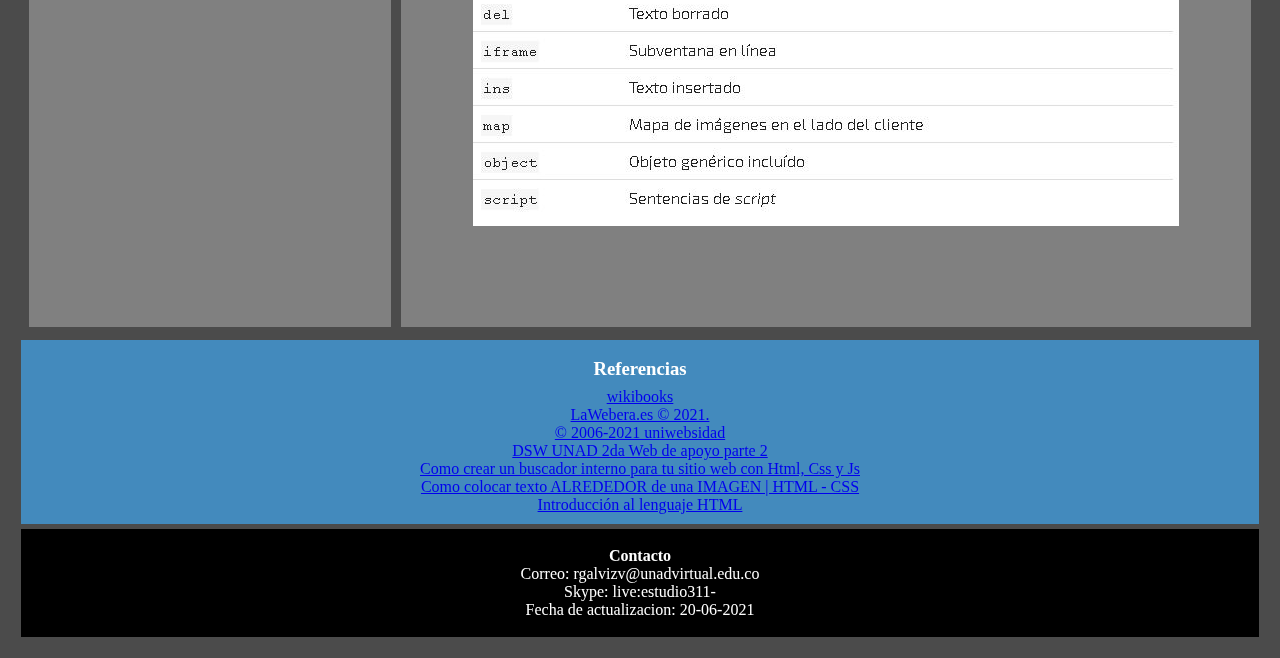
<file: Fase3/Tema2.html>
<!DOCTYPE html>
<html lang="en">
<head>
    <meta charset="UTF-8">
    <meta http-equiv="X-UA-Compatible" content="IE=edge">
    <meta name="viewport" content="width=device-width, initial-scale=1.0">
    <title>Fase3-DSweb</title>
    <link rel="stylesheet"  href="CSS/Miestilo.css">
    <script src="js/jquery-3.6.0.min.js"></script>
    <script>src="js/jquery.dataTables.min.js"</script>
</head>
  <body>
     <header>
            <img src="img/Logo.jpg" alt="Logo" height="200" width="200">
            <h1>UNIVERSIDAD DEL ESTADO</h1>
            <img src="img/logo2.png" alt="Logo" height="200" width="200">       
            <div class="navegacion">
                <input type="search" placeholder="Buscar . . .">
            </div>  
           
     </header>
     
     <H2>Introducción conceptos básicos HTML</H2>
    <div class="banner"></div>
    <nav>
        <ul class="menu">
            <li><a href="indexFASE3.html">Inicio</a></li>
            <li><a href="#">Temas</a>
                <ul class="desplegable">
                    <li><a href="#">Tema 1</a></li>
                    <li><a href="#">Tema 2</a></li>
                </ul>
            </li>
            <li><a href="#">Recursos Digitales</a>
                <ul class="desplegable">
                    <li><a href="#">Recurso 1</a></li>
                    <li><a href="#">Recurso 2</a></li>
                </ul>
            </li>
            <li><a href="#">Aprendizaje</a>
                <ul class="desplegable">
                    <li><a href="#">Actividad 1</a></li>
                    <li><a href="#">Actividad 2</a></li>
                </ul>            
            </li>
            <li><a href="#">Acerca de</a>
                <ul class="desplegable">
                    <li><a href="#">Autor</a></li>
                </ul>

            </li>
        </ul>
    </nav>
    <div class="redes">
       <aside>
        <h3>Fan Page</h3>
        <iframe src="https://www.facebook.com/plugins/page.php?href=https%3A%2F%2Fwww.facebook.com%2FHTML5.OFFICIAL%2F&tabs=timeline&width=340&height=500&small_header=false&adapt_container_width=true&hide_cover=false&show_facepile=true&appId" width="340" height="500" style="border:none;overflow:hidden" scrolling="no" frameborder="0" allowfullscreen="true" allow="autoplay; clipboard-write; encrypted-media; picture-in-picture; web-share"></iframe>
        <br>
        <iframe src="https://www.facebook.com/plugins/page.php?href=https%3A%2F%2Fwww.facebook.com%2FUniversidadUNAD%2F&tabs=timeline&width=340&height=500&small_header=false&adapt_container_width=true&hide_cover=false&show_facepile=true&appId" width="340" height="500" style="border:none;overflow:hidden" scrolling="no" frameborder="0" allowfullscreen="true" allow="autoplay; clipboard-write; encrypted-media; picture-in-picture; web-share"></iframe>
       </aside>
       <section>
            </article>
            <hr>
             <article>
                  <h3><b>Atributos y Valores</b></h3>
                     <p>
            Las etiquetas o tags contienen otras propiedades que les dan un valor adicional a las configuraciones propias de cada etiqueta como lo son los
            atributos y los valores.
            HTML define un total de 91 etiquetas, de las cuales 10 se consideran obsoletas. Sin embargo, una etiqueta por sí sola a veces no contiene la
            suficiente información para estar completamente definida. Para ello contamos con los atributos: pares nombre-valor separados por "=" y escritos
            en la etiqueta inicial de un elemento después del nombre del elemento. El valor puede estar encerrado entre "comillas dobles" o 'simples'. Existen,
            también, algunos atributos que afectan al elemento por su presencia en la etiqueta de inicio, como puede ser el atributo ismap para el elemento (img).

            <h2><b>Tipos de atributos</b></h2>
            Aunque cada una de las etiquetas HTML define sus propios atributos, encontramos algunos comunes a muchas o casi todas las etiquetas, que se dividen 
            en cuatro grupos según su funcionalidad:

            <ul>
                <li>Atributos <b>Básicos</b></li>
                <li>Atributos de <b>Internacionalización</b></li>
                <li>Atributos de <b>eventos</b></li>
                <li>Atributos de <b>foco</b></li>

            </ul>

            <h4><b>Atributos Básicos</b></h4>
            Los atributos básicos se utilizan en la mayoría de etiquetas HTML y XHTML, aunque adquieren mayor sentido cuando se utilizan hojas de estilo en cascada (CSS):
            <br>
            <center>
                <img src="img/atb.JPG" alt="atbasicos" >                
            </center>
            

            <h4><b>Atributos de Internacionalización</b></h4>
            Estos atributos se utilizan en aquellas páginas que muestran sus contenidos en varios idiomas y las que quieran indicar de forma explícita el idioma de sus contenidos:
            <br>
            <center>
                <img src="img/atint.JPG" alt="internacionalizacion">
            </center>
            
            <br>
            <br>
            <h4><b>Atributos de eventos</b></h4>
            Estos atributos se utilizan en las páginas web que incluyen código JavaScript para realizar acciones dinámicas sobre los elementos de la página.
            <br>
            <center>
                <img src="img/atevento1.JPG" alt="ev1">
                <br>
                <img src="img/atevento2.JPG" alt="ev2">
                <br>
                <img src="img/atevento3.JPG" alt="ev3">
                <br>
                <img src="img/atevento4.JPG" alt="ev4">
            </center>
         

            <h4><b>Atributos de foco</b></h4>
            Se le denomina foco o focus, cuando un control o elemento del documento ha sido seleccionado. Cuando ese elemento deja de estar seleccionado, 
            "pierde el foco" y es el nuevo elemento seleccionado el que se dice que tiene "el foco".
            <br>
            <center>
                <img src="img/atfoco.JPG" alt="foco">
            </center>            
            <br>
            <br>
            <h3><b>Valores o Elementos</b></h3>
            El lenguaje HTML clasifica a todos los elementos en dos grupos: elementos en línea o inline elements y elementos en bloque o block elements.
            La diferencia entre ambos viene dada por el modelo de contenido, por el formato y la dirección. La principal diferencia entre los dos tipos 
            de elementos es la forma en la que ocupan el espacio disponible en la página: los elementos en bloque siempre empiezan en una nueva línea y 
            ocupan todo el espacio disponible hasta el final de la línea, mientras que los elementos en línea sólo ocupan el espacio necesario para mostrar 
            sus contenidos.
            <br>
            <br>
            <h4><b>Elementos en linea (Definidos por HTML)</b></h4>
            <center>
                <img src="img/elmento1.JPG" alt="elem1">
                <img src="img/elmento2.JPG" alt="elem2">
                <img src="img/elmento3.JPG" alt="elem3">
            </center>            
            <br>
            <br>
            <h4><b>Elementos en Bloque (Definidos por HTML)</b></h4>
            <center>
                <img src="img/ELMB1.JPG" alt="elmb">
                <img src="img/ELMB2.JPG" alt="elmb2">
            </center>
            
            <br>
            <br>
            <h4><b>Mas elementos considerados en Bloque</b></h4>
            <center>
                <img src="img/meb.JPG" alt="">
            </center>            
            <br>
            <br>
            <h4><b>Elementos que pueden ser en linea o en bloque</b></h4>
            <center>
                <img src="img/epsl.JPG" alt="">
            </center>            
            <br>
            <br>
            <br>
        </p>
    </article>
        
       </section>
            
    </div>

    <section class="referencias">
        <h3>Referencias</h3>
        <a href="https://es.wikibooks.org/wiki/Lenguaje_HTML/El_c%C3%B3digo">wikibooks</a><br>
        <a href="https://www.lawebera.es/xhtml-css/conceptos-basicos-html.php">LaWebera.es © 2021.</a><br>
        <a href="https://uniwebsidad.com/libros/xhtml/capitulo-2/elementos-html">© 2006-2021 uniwebsidad</a><br>
        <a href="https://www.youtube.com/watch?v=gFgFmE-zR3A">DSW UNAD 2da Web de apoyo parte 2</a><br>
        <a href="https://www.youtube.com/watch?v=9GbED4iQrtI">Como crear un buscador interno para tu sitio web con Html, Css y Js</a><br>
        <a href="https://www.youtube.com/watch?v=mXnqtrDVUtA">Como colocar texto ALREDEDOR de una IMAGEN | HTML - CSS</a><br>
        <a href="https://www3.gobiernodecanarias.org/medusa/ecoblog/ilopmon/files/2016/12/html_2016.pdf">Introducción al lenguaje HTML</a><br>

    </section>

    
    <footer>
        <p>
            <b>Contacto</b> <br>
            Correo: rgalvizv@unadvirtual.edu.co
            <br>
            Skype: live:estudio311-
            <br>
            Fecha de actualizacion: 20-06-2021
        </p>
        
    </footer>
  </body>
</html>
</file>
<file: fase2/estilos/estilos.css>
*{
	margin:5px;
	border-radius: 3px;
}

body {
	/*color del fondo*/
	background:black;
	/*color del el contenido*/
	color: #fff;
	/*selectores*/
}

header {
	background-color: gray(236,233,240);
	display: flex;
	justify-content: space-between;
	align-items: center;
}
</file>
<file: Fase3/CSS/Miestilo.css>
*{
    margin: 5px;
    padding: 3px;
    
}

body{
    background-color: #4b4b4b;
    color: white;
}
header{
    background-color:#4b4b4b;
    display: flex;
    justify-content: space-evenly;
    align-items: center;
       
}

h2{
    text-align: center;

}

.navegacion{
    align-items:flex-end;
    margin:inherit;
}

.banner{
    width: 1200px;
    height: 150px;
    border: 3px solid rgb(44, 42, 42);
    margin: auto;

    background-size: 100% 100%;
    animation-name: banner;
    animation-duration: 10s;
    animation-iteration-count: infinite;
    animation-direction: alternate;
}

@keyframes banner {
    0%,30%{
        background-image: url(banner/img3.jpg);
        opacity: 1;

    }
    31%, 34%{
        opacity: 0.1;
    }

    35%, 65%{
        background-image: url(banner/img2.jpeg);
        opacity: 1;
    }
    66%, 69%{
        opacity: 0.1;
    }

    70%, 100%{
        opacity: 1;
        background-image: url(banner/img1.png);
        
    }

}

.redes{
    display: grid;
    grid-template-columns: 1fr 1fr 1fr 1fr;
}
aside{
    grid-column: 1/2;
    background-color: gray;
}
section{
    grid-column: 2/5;
    background-color: gray;
}

footer{
    text-align: center;
    background-color: black;
    color: white;
    padding: 10px;
}

.menu{
    display: flex;
}
nav ul{
    list-style: none;
    padding: 5px;
    color: white;
    background: #4b4b4b;
}
.menu li{
    width: 100%;
    text-align: center;
}

.menu a{
    display: flex;
    align-items: center;
    justify-content: center;
    color: white;
    background: #0c2461;
    height: 25px;
    text-decoration: none;
}
.desplegable li{
    display: none;
}

.menu li:hover .desplegable li{
    display: block;
}
.menu a:hover{
    background: #4a69bd;
    color: #fff;
}

.referencias{
    text-align: center;
    background-color: #438abd;
    color: white;
    padding: 10px;
}
</file>
